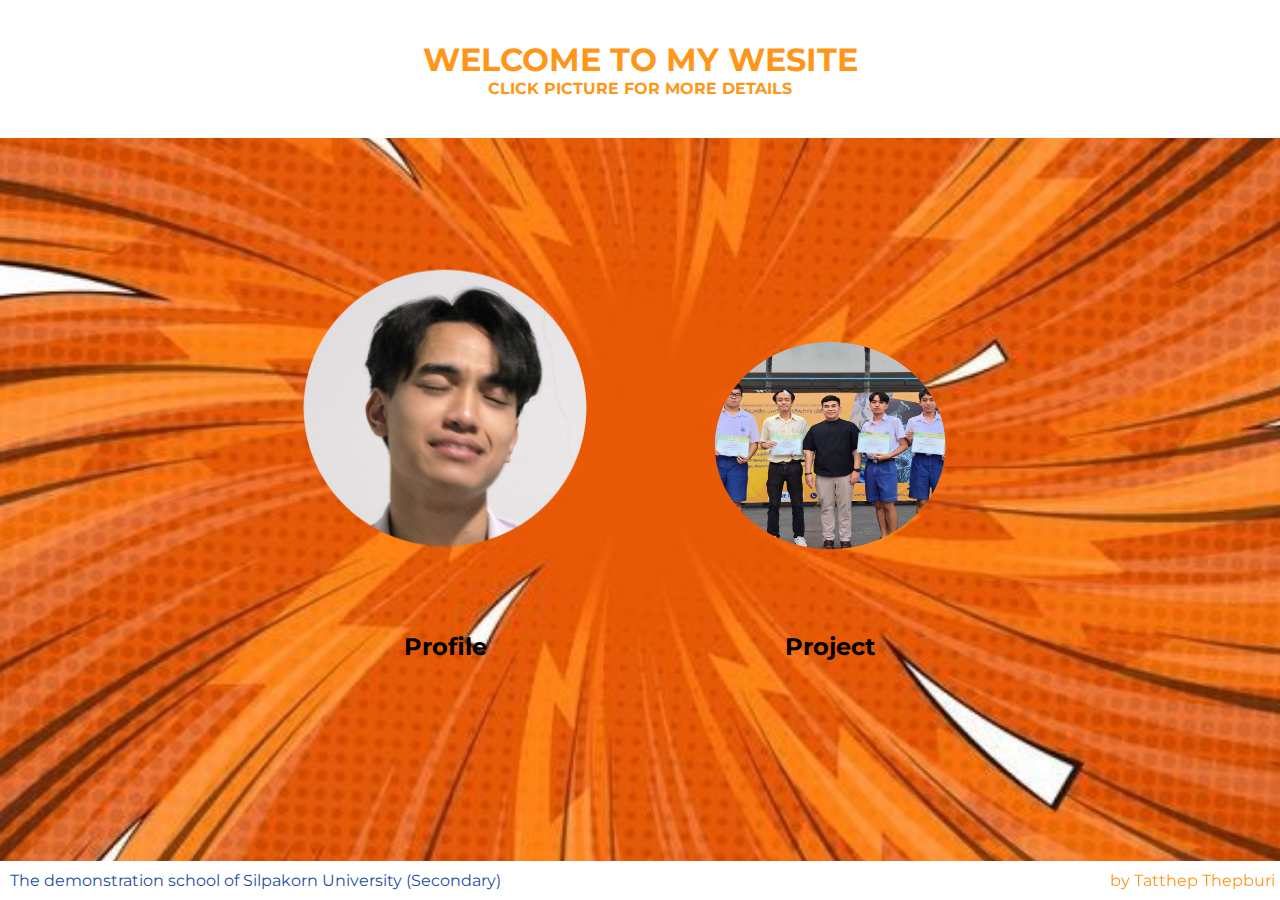
<file: index.html>
<!DOCTYPE html>
<html lang="en">
<head>
    <meta charset="UTF-8">
    <meta name="viewport" content="width=device-width, initial-scale=1.0">
    <title>Tatthep Thepburi</title>

    <link rel="stylesheet" href="style.css">
</head>
<body>
    
    <div class="header">
        <h1>Welcome to my wesite</h1>
        <h4>Click picture for more details</h4>
    </div>
    <footer class="tailer">
        <div class="MyName">by Tatthep Thepburi</div>
        <div class="MySchool">The demonstration school of Silpakorn University (Secondary)</div>

    </footer>
    <div class="Pic">
        <a href="Profile.html">
            <img src="Profile.png" alt="Profile" class="ProfilePic" width="600" height="600" >
            <h2 class="Profilelabel">
                Profile
            </h2> 
        </a>
       
        <a href="Projects.html">
            <img src="Project.png" alt="Project" class="ProjectPic" width="800" height="1500" > 
            <h2 class="Projectlabel">
                Project
            </h2>
        </a>

    
        
        

        
    </div>
</body>
</html>
</file>
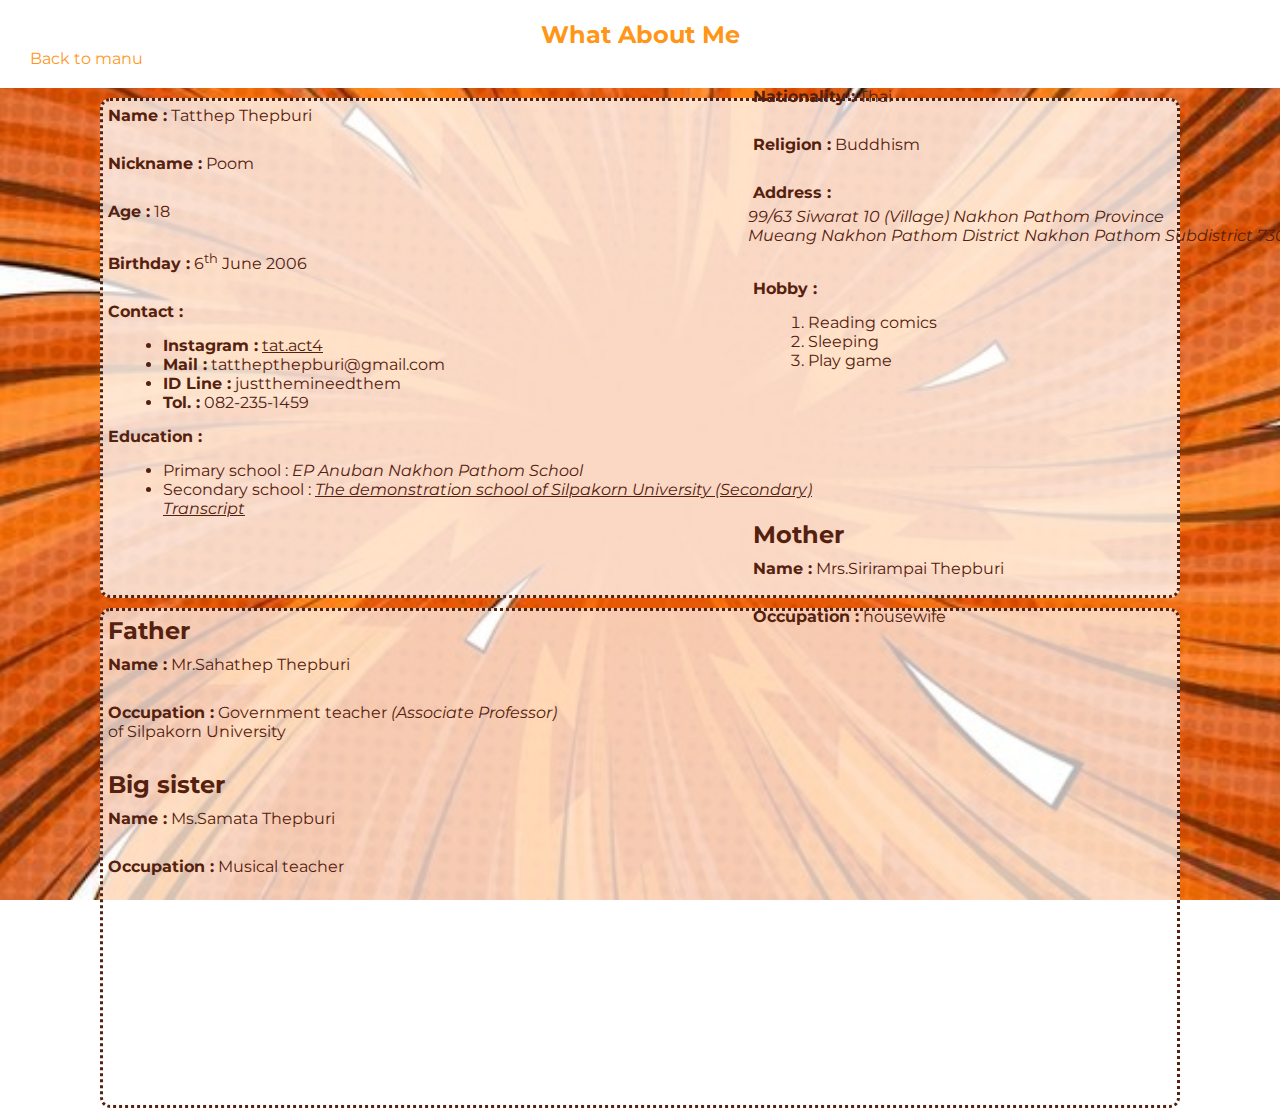
<file: Profile.html>
<!DOCTYPE html>
<html lang="en">
<head>
    <meta charset="UTF-8">
    <meta name="viewport" content="width=device-width, initial-scale=1.0">
    <title>What About Me</title>
    <link rel="stylesheet" href="style.css">
    <!-- <link rel="stylesheet" href="style-aboutme.css"> -->
</head>
<body>
    <div class="back">
        <h2>What About Me</h2>
        <a href="index.html">
            <span>Back to manu</span>
        </a>
        
    </div>

    <div class="detail">
        <div class="me">

            <p> <b>Name :</b> Tatthep Thepburi</p> <br>
            <p> <b>Nickname :</b> Poom</p> <br>
            <p> <b>Age :</b> 18</p> <br>
            <p> <b>Birthday :</b> 6<sup>th</sup> June 2006</p><br>
            <p> <b>Contact :</b> </p>
            <div class="contact1">
                <ul>
                    <li><b>Instagram :</b> <a href="https://www.instagram.com/tat.act4?igsh=YWJpaHNrbXNoM284&utm_source=qr" target="_blank">tat.act4 </a></li>
                    <li><b>Mail :</b> tatthepthepburi@gmail.com</li>
                    <li><b>ID Line :</b> justthemineedthem</li>
                    <li><b>Tol. :</b> 082-235-1459</li>
                    
                </ul>
    
            </div>
            <p><b>Education :</b></p>
            <div class="contact1">
                <ul>
                    <li>
                        Primary school :
                        <i>
                            <a >EP Anuban Nakhon Pathom School</a>
                        </i>
                    </li>
                    <li>
                        Secondary school :
                        <i>
                            <a href="http://www.satit.su.ac.th/" target="_blank">The demonstration school of Silpakorn University (Secondary)</a> <br>
                            <a href="img/Transcript.png" target="_blank" >Transcript</a>
                        </i>
                    </li>
                </ul>
            </div>

            

        </div>
        <div class="me1">
            <p> <b>Nationality :</b> Thai</p> <br>
            <p><b>Religion :</b> Buddhism</p><br>
            <p><b>Address :</b> 
                <address>
                    99/63 Siwarat 10 (Village) Nakhon Pathom Province <br>Mueang Nakhon Pathom District Nakhon Pathom Subdistrict 73000
                </address>
            </p><br>
            <p><b>Hobby :</b>
                <ol class="contact2">
                    <li>
                        Reading comics
                    </li>
                    <li>
                        Sleeping
                    </li>
                    <li>
                        Play game
                    </li>
                    
                </ol>
            </p>
        </div>
    </div>

    <div class="detail1">
        <div class="Dad">
            <h2>Father</h2>
            <p>
                <b>Name :</b> Mr.Sahathep Thepburi
            </p><br>
            <p>
                <b>Occupation :</b> 
                Government teacher <i>(Associate Professor)</i> <br>
                of Silpakorn University
            </p><br>
            
        </div>
        <div class="Sis">
            <h2>Big sister</h2>
            <p>
                <b>Name :</b> Ms.Samata Thepburi
            </p><br>
            <p>
                <b>Occupation :</b> 
                Musical teacher
            </p><br>
            
        </div>
        <div class="Mom">
            <h2>Mother</h2>
            <p>
                <b>Name :</b> Mrs.Sirirampai Thepburi
            </p><br>
            <p>
                <b>Occupation :</b> 
                housewife
            </p><br>
            
        </div>
    </div>
    
</body>
</html>
</file>
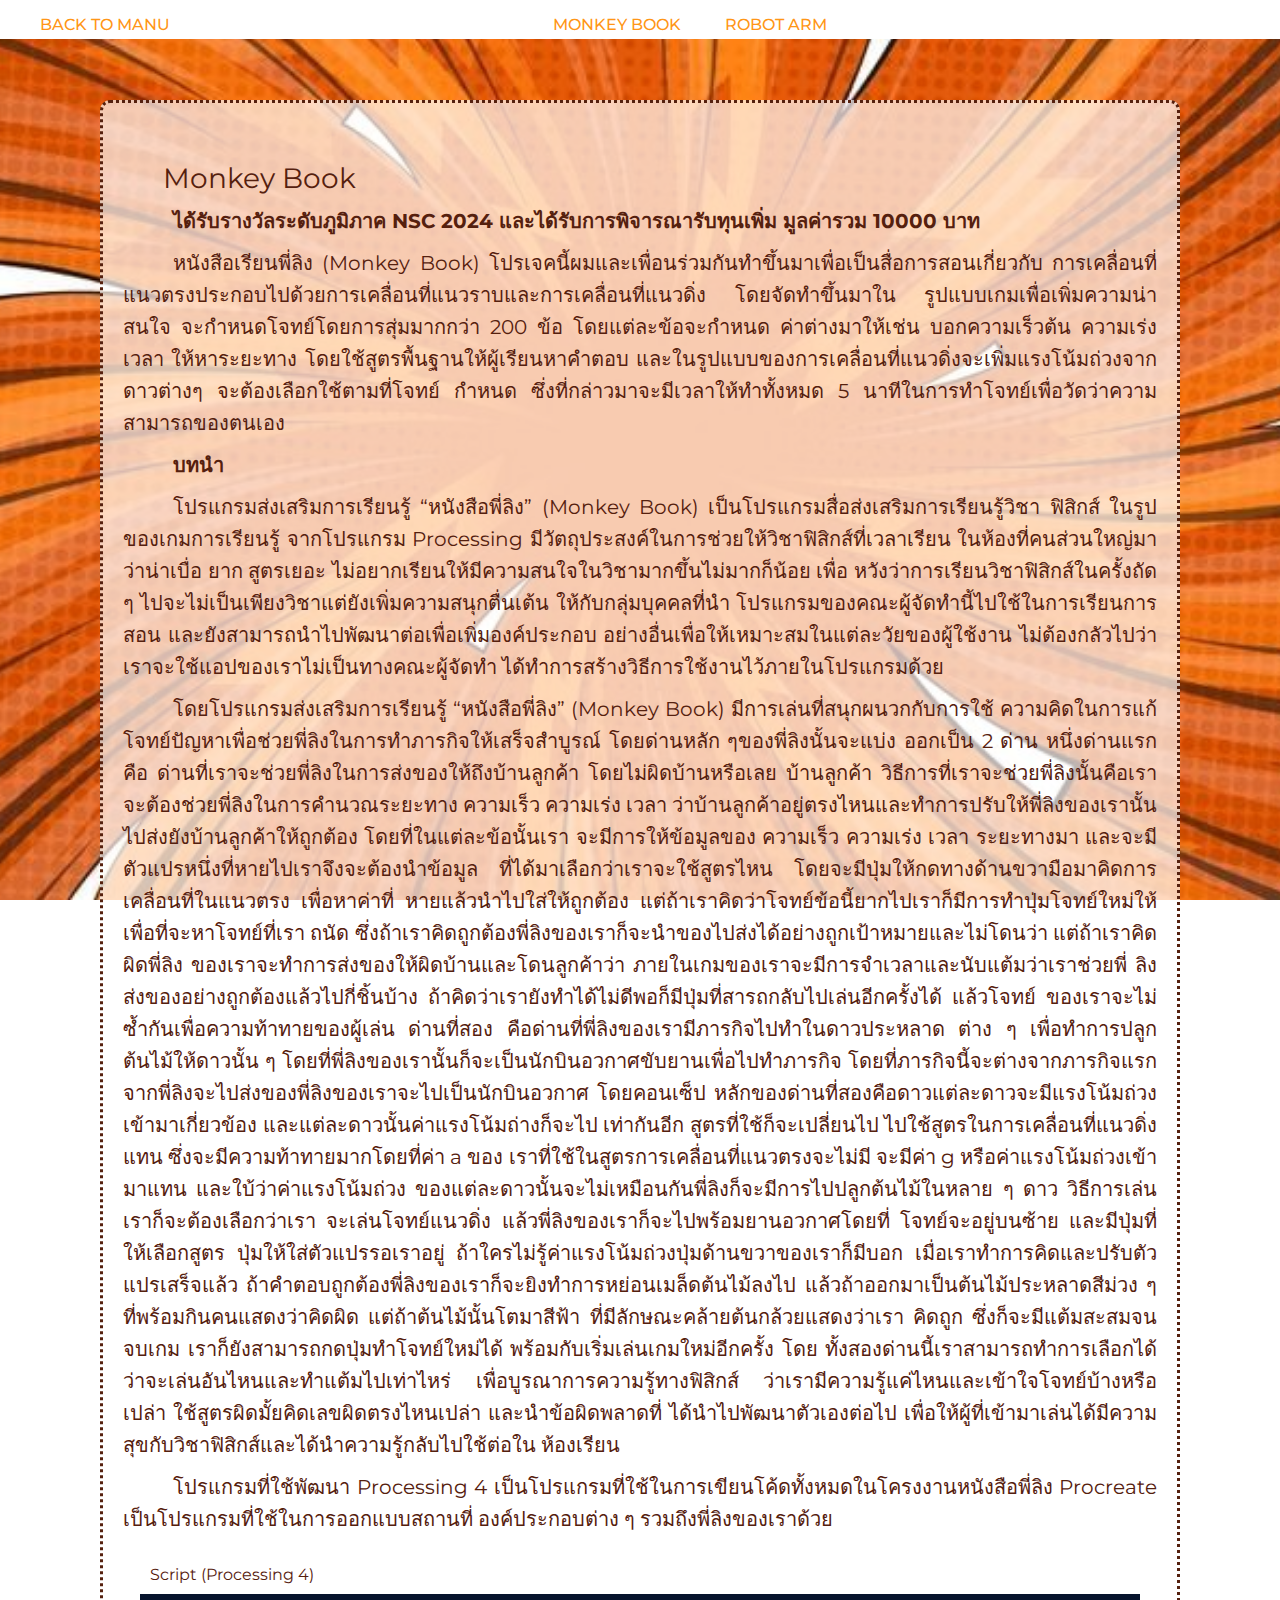
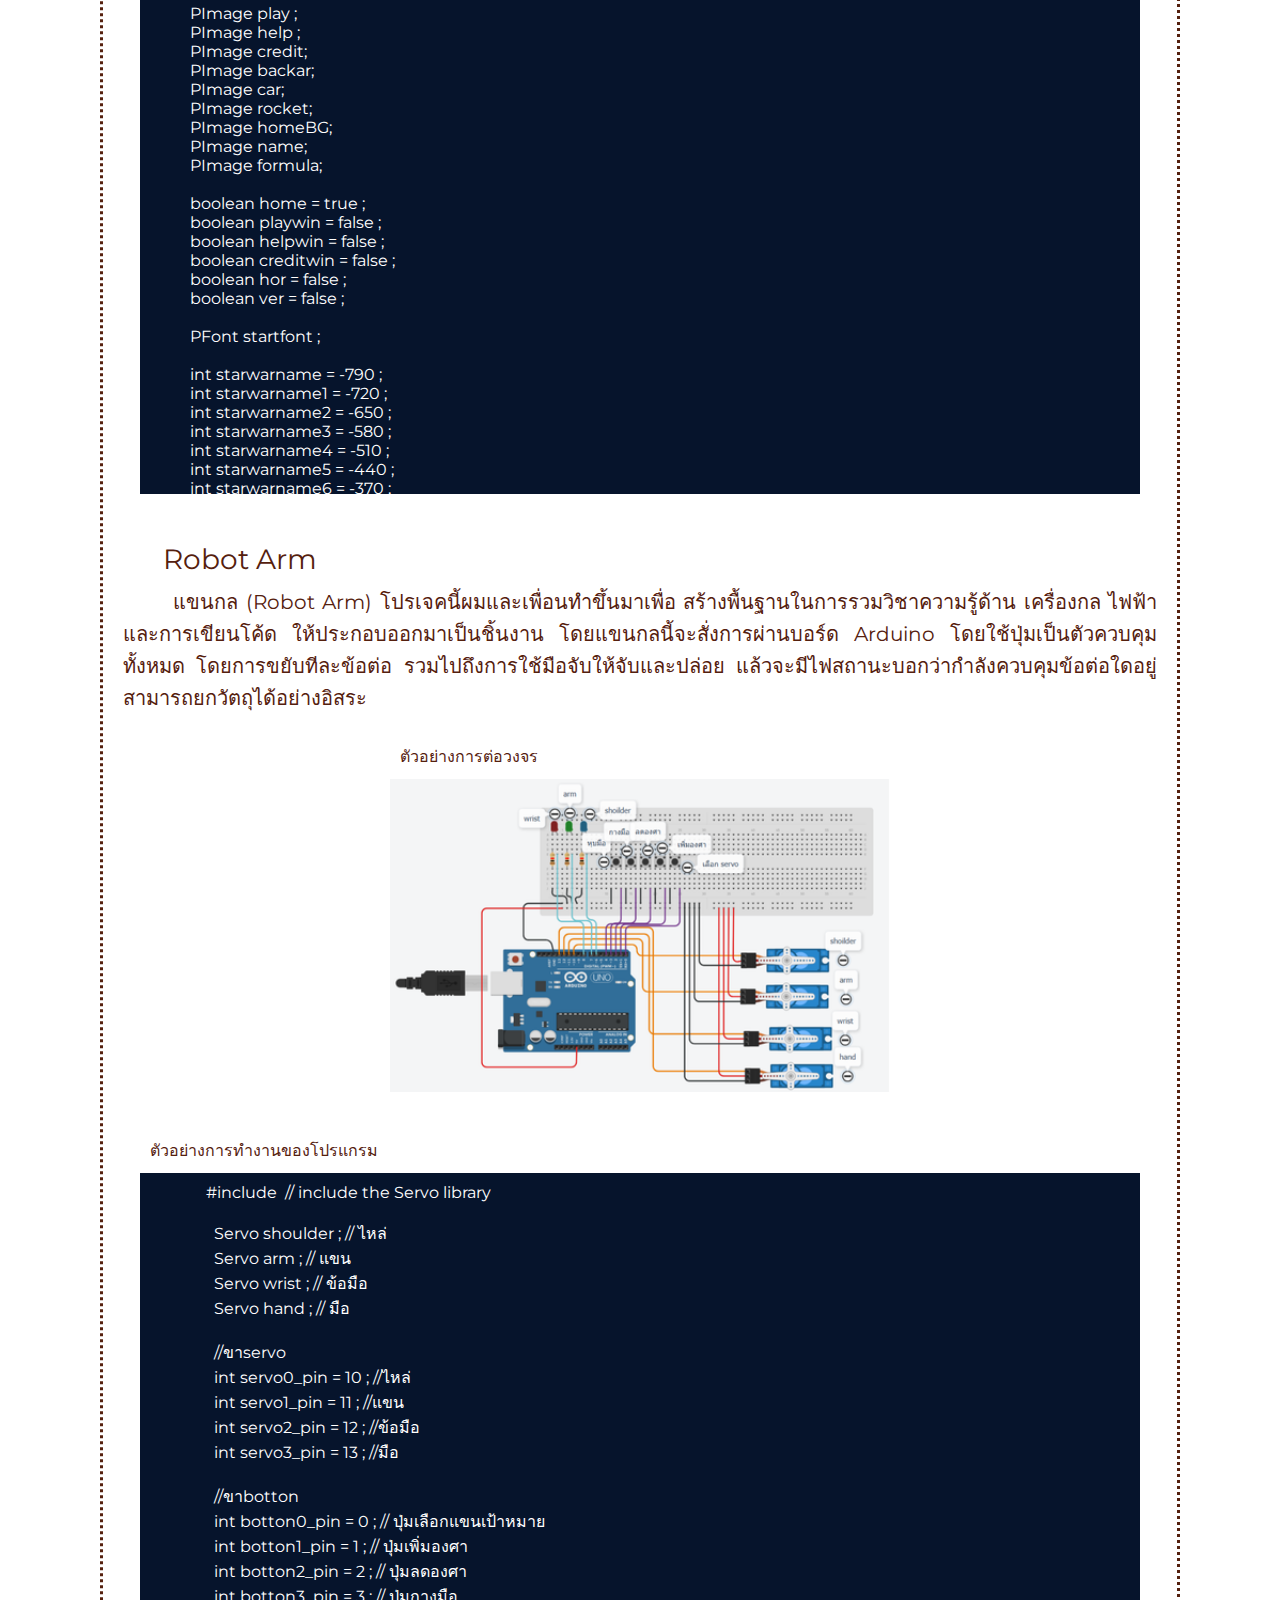
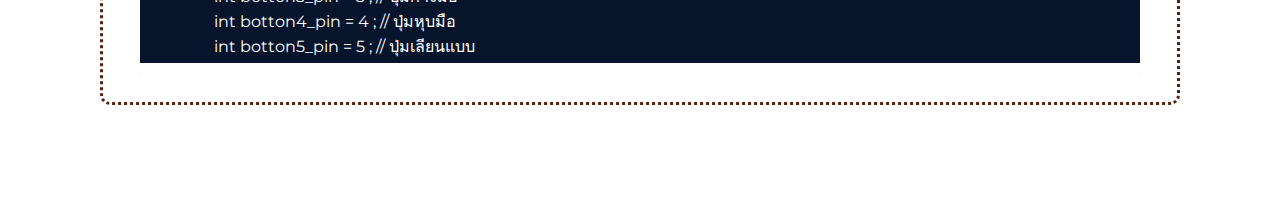
<file: Projects.html>
<!DOCTYPE html>
<html lang="en">
<head>
    <meta charset="UTF-8">
    <meta name="viewport" content="width=device-width, initial-scale=1.0">
    <title>My Active</title>
    <link rel="stylesheet" href="style.css">
</head>
<body>
  
    <div class="act">
        <div class="backpage">
            <a href="index.html">Back to manu</a>
        </div>
       
        <div class="skip">
        <a href="#Monkey Book" >Monkey Book</a>
        <a href="#Robot Arm" >Robot Arm</a>
        </div>
        
    </div>
    <div class="content">
        
        <div>
            <a id="Monkey Book"></a>
        </div><br><br>
        <p class="name">Monkey Book</p>
        <p><b>
            ได้รับรางวัลระดับภูมิภาค NSC 2024 และได้รับการพิจารณารับทุนเพิ่ม มูลค่ารวม 10000 บาท
          </b></p>
        <p class="context">
            หนังสือเรียนพี่ลิง (Monkey Book) โปรเจคนี้ผมและเพื่อนร่วมกันทำขึ้นมาเพื่อเป็นสื่อการสอนเกี่ยวกับ
            การเคลื่อนที่แนวตรงประกอบไปด้วยการเคลื่อนที่แนวราบและการเคลื่อนที่แนวดิ่ง โดยจัดทำขึ้นมาใน
           รูปแบบเกมเพื่อเพิ่มความน่าสนใจ จะกำหนดโจทย์โดยการสุ่มมากกว่า 200 ข้อ โดยแต่ละข้อจะกำหนด
           ค่าต่างมาให้เช่น บอกความเร็วต้น ความเร่ง เวลา ให้หาระยะทาง โดยใช้สูตรพื้นฐานให้ผู้เรียนหาคำตอบ 
           และในรูปแบบของการเคลื่อนที่แนวดิ่งจะเพิ่มแรงโน้มถ่วงจากดาวต่างๆ จะต้องเลือกใช้ตามที่โจทย์
           กำหนด ซึ่งที่กล่าวมาจะมีเวลาให้ทำทั้งหมด 5 นาทีในการทำโจทย์เพื่อวัดว่าความสามารถของตนเอง
        </p>
        <p >
            <b>บทนำ</b>
        </p>
        
        <p>
            โปรแกรมส่งเสริมการเรียนรู้ “หนังสือพี่ลิง” (Monkey Book) เป็นโปรแกรมสื่อส่งเสริมการเรียนรู้วิชา 
ฟิสิกส์ ในรูปของเกมการเรียนรู้ จากโปรแกรม Processing มีวัตถุประสงค์ในการช่วยให้วิชาฟิสิกส์ที่เวลาเรียน
 ในห้องที่คนส่วนใหญ่มาว่าน่าเบื่อ ยาก สูตรเยอะ ไม่อยากเรียนให้มีความสนใจในวิชามากขึ้นไม่มากก็น้อย เพื่อ
 หวังว่าการเรียนวิชาฟิสิกส์ในครั้งถัด ๆ ไปจะไม่เป็นเพียงวิชาแต่ยังเพิ่มความสนุกตื่นเต้น ให้กับกลุ่มบุคคลที่นำ
 โปรแกรมของคณะผู้จัดทำนี้ไปใช้ในการเรียนการสอน และยังสามารถนำไปพัฒนาต่อเพื่อเพิ่มองค์ประกอบ
 อย่างอื่นเพื่อให้เหมาะสมในแต่ละวัยของผู้ใช้งาน ไม่ต้องกลัวไปว่าเราจะใช้แอปของเราไม่เป็นทางคณะผู้จัดทำ
 ได้ทำการสร้างวิธีการใช้งานไว้ภายในโปรแกรมด้วย
        </p>

        <p>
            โดยโปรแกรมส่งเสริมการเรียนรู้ “หนังสือพี่ลิง” (Monkey Book) มีการเล่นที่สนุกผนวกกับการใช้
 ความคิดในการแก้โจทย์ปัญหาเพื่อช่วยพี่ลิงในการทำภารกิจให้เสร็จสำบูรณ์ โดยด่านหลัก ๆของพี่ลิงนั้นจะแบ่ง
 ออกเป็น 2 ด่าน  หนึ่งด่านแรก คือ ด่านที่เราจะช่วยพี่ลิงในการส่งของให้ถึงบ้านลูกค้า โดยไม่ผิดบ้านหรือเลย
 บ้านลูกค้า วิธีการที่เราจะช่วยพี่ลิงนั้นคือเราจะต้องช่วยพี่ลิงในการคำนวณระยะทาง ความเร็ว ความเร่ง เวลา 
ว่าบ้านลูกค้าอยู่ตรงไหนและทำการปรับให้พี่ลิงของเรานั้นไปส่งยังบ้านลูกค้าให้ถูกต้อง โดยที่ในแต่ละข้อนั้นเรา
 จะมีการให้ข้อมูลของ ความเร็ว ความเร่ง เวลา ระยะทางมา และจะมีตัวแปรหนึ่งที่หายไปเราจึงจะต้องนำข้อมูล
 ที่ได้มาเลือกว่าเราจะใช้สูตรไหน โดยจะมีปุ่มให้กดทางด้านขวามือมาคิดการเคลื่อนที่ในแนวตรง เพื่อหาค่าที่
 หายแล้วนำไปใส่ให้ถูกต้อง แต่ถ้าเราคิดว่าโจทย์ข้อนี้ยากไปเราก็มีการทำปุ่มโจทย์ใหม่ให้เพื่อที่จะหาโจทย์ที่เรา
 ถนัด ซึ่งถ้าเราคิดถูกต้องพี่ลิงของเราก็จะนำของไปส่งได้อย่างถูกเป้าหมายและไม่โดนว่า แต่ถ้าเราคิดผิดพี่ลิง
 ของเราจะทำการส่งของให้ผิดบ้านและโดนลูกค้าว่า ภายในเกมของเราจะมีการจำเวลาและนับแต้มว่าเราช่วยพี่
 ลิงส่งของอย่างถูกต้องแล้วไปกี่ชิ้นบ้าง ถ้าคิดว่าเรายังทำได้ไม่ดีพอก็มีปุ่มที่สารถกลับไปเล่นอีกครั้งได้ แล้วโจทย์
 ของเราจะไม่ซ้ำกันเพื่อความท้าทายของผู้เล่น ด่านที่สอง คือด่านที่พี่ลิงของเรามีภารกิจไปทำในดาวประหลาด
 ต่าง ๆ เพื่อทำการปลูกต้นไม้ให้ดาวนั้น ๆ โดยที่พี่ลิงของเรานั้นก็จะเป็นนักบินอวกาศขับยานเพื่อไปทำภารกิจ
 โดยที่ภารกิจนี้จะต่างจากภารกิจแรก จากพี่ลิงจะไปส่งของพี่ลิงของเราจะไปเป็นนักบินอวกาศ โดยคอนเซ็ป
 หลักของด่านที่สองคือดาวแต่ละดาวจะมีแรงโน้มถ่วงเข้ามาเกี่ยวข้อง และแต่ละดาวนั้นค่าแรงโน้มถ่างก็จะไป
 เท่ากันอีก สูตรที่ใช้ก็จะเปลี่ยนไป ไปใช้สูตรในการเคลื่อนที่แนวดิ่งแทน ซึ่งจะมีความท้าทายมากโดยที่ค่า a ของ
 เราที่ใช้ในสูตรการเคลื่อนที่แนวตรงจะไม่มี จะมีค่า g หรือค่าแรงโน้มถ่วงเข้ามาแทน และใบ้ว่าค่าแรงโน้มถ่วง
 ของแต่ละดาวนั้นจะไม่เหมือนกันพี่ลิงก็จะมีการไปปลูกต้นไม้ในหลาย ๆ ดาว วิธีการเล่น เราก็จะต้องเลือกว่าเรา
 จะเล่นโจทย์แนวดิ่ง แล้วพี่ลิงของเราก็จะไปพร้อมยานอวกาศโดยที่ โจทย์จะอยู่บนซ้าย และมีปุ่มที่ให้เลือกสูตร 
ปุ่มให้ใส่ตัวแปรรอเราอยู่ ถ้าใครไม่รู้ค่าแรงโน้มถ่วงปุ่มด้านขวาของเราก็มีบอก เมื่อเราทำการคิดและปรับตัว
 แปรเสร็จแล้ว ถ้าคำตอบถูกต้องพี่ลิงของเราก็จะยิงทำการหย่อนเมล็ดต้นไม้ลงไป แล้วถ้าออกมาเป็นต้นไม้ประหลาดสีม่วง ๆที่พร้อมกินคนแสดงว่าคิดผิด แต่ถ้าต้นไม้นั้นโตมาสีฟ้า ที่มีลักษณะคล้ายต้นกล้วยแสดงว่าเรา
 คิดถูก ซึ่งก็จะมีแต้มสะสมจนจบเกม เราก็ยังสามารถกดปุ่มทำโจทย์ใหม่ได้ พร้อมกับเริ่มเล่นเกมใหม่อีกครั้ง โดย
 ทั้งสองด่านนี้เราสามารถทำการเลือกได้ว่าจะเล่นอันไหนและทำแต้มไปเท่าไหร่ เพื่อบูรณาการความรู้ทางฟิสิกส์
 ว่าเรามีความรู้แค่ไหนและเข้าใจโจทย์บ้างหรือเปล่า ใช้สูตรผิดมั้ยคิดเลขผิดตรงไหนเปล่า และนำข้อผิดพลาดที่
 ได้นำไปพัฒนาตัวเองต่อไป เพื่อให้ผู้ที่เข้ามาเล่นได้มีความสุขกับวิชาฟิสิกส์และได้นำความรู้กลับไปใช้ต่อใน
 ห้องเรียน
        </p>

        <p>
            
โปรแกรมที่ใช้พัฒนา Processing 4 เป็นโปรแกรมที่ใช้ในการเขียนโค้ดทั้งหมดในโครงงานหนังสือพี่ลิง
Procreate เป็นโปรแกรมที่ใช้ในการออกแบบสถานที่ องค์ประกอบต่าง ๆ รวมถึงพี่ลิงของเราด้วย
        </p>
        <div class="codeti">
            Script (Processing 4)
        </div>
        <pre class="code">
PImage play ;
PImage help ;
PImage credit;
PImage backar;
PImage car;
PImage rocket;
PImage homeBG;
PImage name;
PImage formula;

boolean home = true ;
boolean playwin = false ;
boolean helpwin = false ;
boolean creditwin = false ;
boolean hor = false ;
boolean ver = false ;

PFont startfont ;

int starwarname = -790 ;
int starwarname1 = -720 ;
int starwarname2 = -650 ;
int starwarname3 = -580 ;
int starwarname4 = -510 ;
int starwarname5 = -440 ;
int starwarname6 = -370 ;
int starwarname7 = -300 ;
int starwarname8 = -230 ;
int starwarname9 = -160 ;
int starwarname10 = -90 ;
int starwarname11 = -20 ;
int starwarname12 = 50 ;

///hor
PImage infor;
//PImage car ;
PImage driver ;
PImage driverwindow ;
PImage close ;
PImage arrowdown ;
PImage arrowup ;
PImage arrowdown1 ;
PImage arrowup1 ;
PImage arrowdown2 ;
PImage arrowup2 ;
PImage correct ;
PImage uncorrect ;
PImage befordrive ;
PImage reset ;
PImage callopen ;
PImage calldis ;
PImage org ;
PImage pink ;
PImage bule ;
PImage red ;
PImage timeup ;

/*int faster = 10 ;
int slower = 10 ;*/

int roadmove0 = 1000 ;
int roadmove1 = 750 ;
int roadmove2 = 500 ;
int roadmove3 = 250 ;
int roadmove4 = 0 ;


int housemove0 = 900 ;
int housemove1 = 600 ;
int housemove2 = 300 ;
int housemove3 = 0 ;


int timer ;
int sec ;

//int u   ; // start speed
//int v   ; // last speed
int acc   ; // acceleration
int tmax  ; // time max
int smax ; // distance max

int ut  ; // start speed type
int vt   ; // last speed type
int acct   ; // acceleration type
int tmaxt  ; // time max type
int smaxt ; // distance max type

int check ; 
int checkt ; 
int checkC ; 

int score = 0 ; // start speed

int carmove = 10 ; 

float randomQ ; // random solotion
float randomQl ; // random question
float randomNum ; //random number

//int randomQ ;

PFont font ;

boolean drivermode = false ;
boolean setting = false ;
boolean go = false ;
boolean nou = false ;
boolean nov = false ;
boolean noa = false ;
boolean nog = false ;
boolean nos = false ;
boolean not = false ;
//boolean callect = true ;
//boolean fast = false ;
//boolean slow = false ;
boolean Qlock = false ;
boolean timeloop = false ;
boolean scorep = false ;
boolean callwindow = false ;

boolean motion = false ;

//correct motion
PImage bad ;
PImage good ;
PImage box ;
PImage caremty ;
PImage dance ;
PImage walk ;
PImage house ;
PImage guest ;
PImage worng ;

boolean move = true ;

int movex = 750 ;
int movey = 300 ;
int jump = 200 ;

///ver
int u ; // start speed
int v ; // last speed
int g ; // acceleration
int t ; // time max
int s ; // distance max

int uC ; // start speed
int vC ; // last speed
int gC ; // acceleration
int tC ; // time max
int sC ; // distance max

int seeddrop = -50 ;

PImage star ;

PImage ju ;
PImage ea ;
PImage moon ;
PImage pl ;
PImage juBG ;
PImage eBG ;
PImage moonBG ;
PImage plBG ;

PImage base ;
PImage base1 ;
PImage onbase ;
PImage seed ;
PImage tree ;
PImage wrong ;

boolean location = false ;
boolean fire = false ;

boolean motion1 = false ;

float randomS ;

void setup(){
size(1000,600);
play = loadImage("play.png");
help = loadImage("help.png");
credit = loadImage("credit.png");
backar = loadImage("backar.png");
homeBG = loadImage("homeBG.png");
name = loadImage("name.png");
formula = loadImage("formula.png");

///hor
infor = loadImage("infor.png");
car = loadImage("car.png");
driver = loadImage("driver.png");
driverwindow = loadImage("driverwindow.png");
close = loadImage("close.png");
arrowdown = loadImage("arrowdown.png");
arrowup = loadImage("arrowup.png");
arrowdown1 = loadImage("arrowdown1.png");
arrowup1 = loadImage("arrowup1.png");
arrowdown2 = loadImage("arrowdown2.png");
arrowup2 = loadImage("arrowup2.png");
correct = loadImage("correct.png");
uncorrect = loadImage("uncorrect.png");
befordrive = loadImage("befordrive.png");
reset = loadImage("reset.png");
callopen = loadImage("callopen.png");
calldis = loadImage("calldis.png");
red = loadImage("red.png");
org = loadImage("org.png");
pink = loadImage("pink.png");
bule = loadImage("bule.png");
timeup = loadImage("timeup.png");
bad = loadImage("bad.png");
good = loadImage("good.png");
box = loadImage("box.png");
caremty = loadImage("caremty.png");
dance = loadImage("dance.png");
walk = loadImage("walk.png");
house = loadImage("house.png");
guest = loadImage("guest.png");
worng = loadImage("worng.png");

///ver
rocket = loadImage("rocket.png");
star = loadImage("star.png");
ju = loadImage("jupiter.png");
ea = loadImage("earth.png");
moon = loadImage("moon.png");
plBG = loadImage("plBG.png");
juBG = loadImage("juBG.png");
eBG = loadImage("eBG.png");
moonBG = loadImage("moonBG.png");
pl = loadImage("pluto.png");
timeup = loadImage("timeup.png");
rocket = loadImage("rocket.png");
callopen = loadImage("callopen.png");
calldis = loadImage("calldis.png");
base = loadImage("base.png");
base1 = loadImage("base1.png");
onbase = loadImage("onbase.png");
seed = loadImage("seed.png");
tree = loadImage("tree.png");
wrong = loadImage("wrong.png");

smooth();
startfont = loadFont("CenturyGothic-BoldItalic-50.vlw");
textFont(startfont);

}

void draw(){
   textSize(50);
  fill(255);
if(home == true){  
//rect(0,0,1000,600);
image(homeBG,0,0,1000,600);
image(name,190,0,650,300);
image(play,365,200,270,110);
//rect(365,200,270,100);
image(help,400,320,200,80);
//rect(400,320,200,70);
image(credit,405,350,200,150);
//rect(405,400,200,60);
}

if(playwin == true){
  fill(#C5FACA);
  rect(0,0,1000,600);
  fill(0);
  image(backar,-10,-10,100,100);
  image(car,150,200,250,200);
  text("Horizontal",200,450);
  image(rocket,550,200,250,220);
  text("Vertical",610,450);

}

if(helpwin == true){
  fill(#FFFFAA);
  rect(0,0,1000,600);
  fill(0);
  text("- Left click to play",50,120);
  text("- Formula",600,120);
  text("- Variable",50,170);
  textSize(30);
  text("U as initial speed ",100,220);
  text("V as final speed ",100,270);
  text("T as time ",100,320);
  text("S as distance ",100,370);
  text("A as acceleration (Acceleration in Horizontal) ",100,420);
  text("G as gravity (Acceleration in Vertical)",100,470);
  image(backar,-10,-10,100,100);
  image(formula,600,150,350,300);

}
if(creditwin == true){
  fill(#FFAAAA);
  rect(0,0,1000,600);
  image(backar,-10,-10,100,100);
  if(starwarname <= 650 ){
  starwarname += 2 ; //starwarname = starwarname + 2 ; 
  }
  if(starwarname >= 650 ){
  starwarname = -300 ;
  }
  if(starwarname1 <= 650 ){
  starwarname1 += 2 ;
  }
  if(starwarname1 >= 650 ){
  starwarname1 = -300 ;
  }
  if(starwarname2 <= 650 ){
  starwarname2 += 2 ;
  }
  if(starwarname2 >= 650 ){
  starwarname2 = -300 ;
  }
  if(starwarname3 <= 650 ){
  starwarname3 += 2 ;
  }
  if(starwarname3 >= 650 ){
  starwarname3 = -300 ;
  }
  if(starwarname4 <= 650 ){
  starwarname4 += 2 ;
  }
  if(starwarname4 >= 650 ){
  starwarname4 = -300 ;
  }
  if(starwarname5 <= 650 ){
  starwarname5 += 2 ;
  }
  if(starwarname5 >= 650 ){
  starwarname5 = -300 ;
  }
  if(starwarname6 <= 650 ){
  starwarname6 += 2 ;
  }
  if(starwarname6 >= 650 ){
  starwarname6 = -300 ;
  }
  if(starwarname7 <= 650 ){
  starwarname7 += 2 ;
  }
  if(starwarname7 >= 650 ){
  starwarname7 = -300 ;
  }
  if(starwarname8 <= 650 ){
  starwarname8 += 2 ;
  }
  if(starwarname8 >= 650 ){
  starwarname8 = -300 ;
  }
  if(starwarname9 <= 650 ){
  starwarname9 += 2 ;
  }
  if(starwarname9 >= 650 ){
  starwarname9 = -300 ;
  }
  if(starwarname10 <= 650 ){
  starwarname10 += 2 ;
  }
  if(starwarname10 >= 650 ){
  starwarname10 = -300 ;
  }
  if(starwarname11 <= 650 ){
  starwarname11 += 2 ;
  }
  if(starwarname11 >= 650 ){
  starwarname11 = -300 ;
  }
  if(starwarname12 <= 650 ){
  starwarname12 += 2 ;
  }
  if(starwarname12 >= 650 ){
  starwarname12 = -300 ;
  }
  
  fill(0);
  text("-- Advisor",200,starwarname);//
  text("Akesit",200,starwarname1);
  text("Chanintarapum",500,starwarname1);
  text("-- Supervisor",200,starwarname2);//
  text("Phudit",200,starwarname3);
  text("Simthong",500,starwarname3);
  text("-- Team  Members",200,starwarname4);//
  text("Tatthep",200,starwarname5);
  text("Thepburi",500,starwarname5);
  text("Jirapas",200,starwarname6);
  text("Sudsakron",500,starwarname6);
  text("--Drawing  Department",200,starwarname7);//
  text("Thayuthi",200,starwarname8);
  text("Ngamjitd",500,starwarname8);
  text("Kimhun",200,starwarname9);
  text("Saehow",500,starwarname9);
  text("-- Translation  Department",200,starwarname10);//
  text("Nipoon",200,starwarname11);
  text("Metsut",500,starwarname11);
  text("Somchai",200,starwarname12);
  text("Jalearnsakprong",500,starwarname12);
  
}

///hor
if(hor == true){
background(#34ABB9);

//image(red,housemove6,310,150,150) ;
//image(three,housemove7,310,150,150) ;



fill(#463B37);
rect(0,500,1100,610) ;
fill(#6EAF25);
rect(0,400,1100,100) ;
fill(#FFFFE8);
rect(roadmove0,540,200,15) ;
rect(roadmove1,540,200,15) ;
rect(roadmove2,540,200,15) ;
rect(roadmove3,540,200,15) ;
rect(roadmove4,540,200,15) ;
image(pink,housemove0,240,300,300) ;
image(bule,housemove1,220,320,320) ;
image(red,housemove2,205,320,320) ;
image(org,housemove3,200,320,320) ;


//image(car,900,400,300,250) ; //10

image(car,carmove,400,300,250) ; //10

 fill(255);
textSize (50);
if(timeloop == false){
 textSize (50);
  text ("time " + 300 + " s" , 719 , 80 ) ;
}

/*if(score>-1 && score<=9){
  textSize (50);
  text ("score " + score , 719 , 130 ) ;
}
if(score>9 && score<=99){
  textSize (50);
  text ("score " + score , 691 , 130 ) ;
}
if(score>99){
  textSize (50);
  text ("score " + score , 663 , 130 ) ;
}*/
//text ("score " + score  , 519 , 130 ) ;

if( nou == false && nov == false && noa == false && nos == false && not == false ){
  image(befordrive,660,20,300,300) ;
  go = false ;
}
if(setting == true){
  image(driverwindow,20,100,730,350) ;
  //close icon
 image(close,10,220,80,80) ;
text ("U",125,220) ;
text ("V",250,220) ;
//image(correct,330,320,100,100) ;
text ("A",370,220) ;
//image(correct,450,320,100,100) ;
text ("S",480,220) ;
//image(correct,570,320,100,100) ;
text ("T",600,220) ;

if(nou == true){
  image(uncorrect,90,320,100,100) ; 
}
else if(nou == false){
  image(correct,90,320,100,100) ;
}
 
if(nov == true){
  
  image(uncorrect,210,320,100,100) ;
  
}
else if(nov == false){
  image(correct,210,320,100,100) ;
}
 
if(noa == true){
  image(uncorrect,330,320,100,100) ;
  
}
else if(noa == false){
  image(correct,330,320,100,100) ;
}
if(nos == true){
  image(uncorrect,450,320,100,100) ;  
}
else if(nos == false){
  image(correct,450,320,100,100) ;
}
if(not == true){
  image(uncorrect,570,320,100,100) ;
  
}
else if(not == false){
  image(correct,570,320,100,100) ;
}
}
if(go == false){
 
  if(Qlock == false){
  randomQ = random(0,5); // formular
  randomQl = random(0,4); // to find
  randomNum = random(0,10);
  if(randomNum>0 && randomNum<1){
    v = 20 ;
    u = 0 ;
    acc = 4 ;
    tmax = 5 ;
    smax = 50 ;
  }
   if(randomNum>1 && randomNum<2){
    v = 40 ;
    u = 20 ;
    acc = 3 ;
    tmax = 10 ;
    smax = 300 ;
  }
  if(randomNum>2 && randomNum<3){
    v = 40 ;
    u = 10 ;
    acc = 3 ;
    tmax = 10 ;
    smax = 250 ;
  }
  if(randomNum>3 && randomNum<4){
    v = 60 ;
    u = 30 ;
    acc = 2 ;
    tmax = 15 ;
    smax = 675 ;
  }
  if(randomNum>4 && randomNum<5){
    v = 30 ;
    u = 10 ;
    acc = 5 ;
    tmax = 4 ;
    smax = 80 ;
  }
  if(randomNum>5 && randomNum<6){
    v = 13 ;
    u = 5 ;
    acc = 1 ;
    tmax = 8 ;
    smax = 72 ;
  }
  if(randomNum>6 && randomNum<7){
    v = 20 ;
    u = 6 ;
    acc = 2 ;
    tmax = 7 ;
    smax = 91 ;
  }
  if(randomNum>7 && randomNum<8){
    v = 28 ;
    u = 0 ;
    acc = 2 ;
    tmax = 14 ;
    smax = 196 ;
  }
  if(randomNum>8 && randomNum<9){
    v = 60 ;
    u = 12 ;
    acc = 3 ;
    tmax = 16 ;
    smax = 576 ;
  }
  if(randomNum>9 && randomNum<10){
    v = 42 ;
    u = 22 ;
    acc = 4 ;
    tmax = 5 ;
    smax = 160 ;
  }
 }
/* text (randomNum, 519 , 100 ) ;
 text (randomQ, 519 , 150 ) ;
 text (randomQl, 519 , 200 ) ;*/
}
if(go == true){
  
  timeloop = true ;
  if(roadmove0 >= -250){
   roadmove0 = roadmove0 - 10 ;
 }
 if(roadmove1 >= -250){
   roadmove1 = roadmove1 - 10  ;
 }
 if(roadmove2 >= -250){
   roadmove2 = roadmove2 - 10 ;
 }
 if(roadmove3 >= -250){
   roadmove3 = roadmove3 - 10 ;
 }
 if(roadmove4 >= -250){
   roadmove4 = roadmove4 - 10 ;
 }
 
 if(roadmove0 <= -250){
   roadmove0 = 1000 ;
 }
 if(roadmove1 <= -250){
   roadmove1 = 1000  ;
 }
 if(roadmove2 <= -250){
   roadmove2 = 1000 ;
 }
 if(roadmove3 <= -250){
   roadmove3 = 1000 ;
 }
 if(roadmove4 <= -250){
   roadmove4 = 1000 ;
 }
 
 if(carmove < 900){
 carmove += 5 ;
 }
 if(carmove >= 900){
 motion = true ;
 }
 
 
 if(housemove0 >= -250){
   housemove0 = housemove0 - 10 ;
 }
 if(housemove1 >= -250){
   housemove1 = housemove1 - 10 ;
 }
 if(housemove2 >= -250){
   housemove2 = housemove2 - 10 ;
 }
 if(housemove3 >= -250){
   housemove3 = housemove3 - 10 ;
 }

 if(housemove0 <= -250){
   housemove0 = 1000 ;
 }
 if(housemove1 <= -250){
   housemove1 = 1000 ;
 }
 if(housemove2 <= -250){
   housemove2 = 1000 ;
 }
 if(housemove3 <= -250){
   housemove3 = 1000 ;
 }
 
if(nou == true){
  
check = v*tmax-acc*tmax*tmax/2 ;
checkt = vt*tmaxt-acct*tmaxt*tmaxt/2 ;


if(checkt > check){

scorep = false ;
}
if(checkt < check){

scorep = false ;
}
if(checkt == check){

//score ++ ;
scorep = true ;

}

 }
if(nos == true){

check = u + (acc * tmax) ;
checkt = ut + (acct * tmaxt) ;

 if(checkt > check){
scorep = false ;
}
if(checkt < check){
scorep = false ;
}
if(checkt == check){
//score ++ ;
scorep = true ;
}

}
  
if(noa == true){

check = (u+v)/2 * tmax ;
checkt = (ut+vt)/2 * tmaxt ;
 
 if(checkt > check){
scorep = false ;
}
if(checkt < check){
scorep = false ;
}
if(checkt == check){
//score ++ ;
scorep = true ;

}

 }
 
 if(not == true){

check = ((v*v)-(u*u))/(2*acc) ;
checkt = ((vt*vt)-(ut*ut))/(2*acct) ;

 if(checkt > check){
scorep = false ;
}
if(checkt < check){
scorep = false ;
}
if( checkt == check ){
//score ++ ;
scorep = true ;

}
//text (smax , 400 , 260 ) ;

 }
 
 if(nov == true){

check = u * tmax + ( acc * tmax * tmax ) / 2 ;
checkt = ut * tmaxt + ( acct * tmaxt * tmaxt ) / 2 ;

 
 if(checkt > check){
scorep = false ;
}
if(checkt < check){
scorep = false ;
}
if( checkt == check ){
//score ++ ;
scorep = true ;
}

 }
 
} // go == ture

 if (drivermode == true){
 //rect(100,100,100,100);
 image(driverwindow,20,50,730,400) ;
 //close icon
 image(close,10,220,80,80) ;
text ("+1 " , 315 , 150 ) ;
text ("+10 " , 405 , 150 ) ;
text ("+100 " , 500 , 150 ) ;
 if(nou == false){
 //u
 //String U = nf(uC,3,2);
 image(arrowup,300,160,50,50) ;
 image(arrowdown,350,160,50,50) ;
 image(arrowup1,400,160,50,50) ;
 image(arrowdown1,450,160,50,50) ;
 image(arrowup2,500,160,50,50) ;
 image(arrowdown2,550,160,50,50) ;
 text ("U " , 150 , 200 ) ;
 text ( ut , 200 , 200 ) ;

 /*text ("U " + gC , 114 , 250 ) ;
 text ("U " + gC , 114 , 300 ) ;
 text ("U " + gC , 114 , 350 ) ;
 text ("U " + gC , 114 , 400 ) ;*/
 //text ( U , 133 , 324 ) ;

 }
 if(nov == false){
 //v
 //String V = nf(vC,3,2);
 image(arrowdown,350,210,50,50) ;
 image(arrowup,300,210,50,50) ;
 image(arrowup1,400,210,50,50) ;
 image(arrowdown1,450,210,50,50) ;
 image(arrowup2,500,210,50,50) ;
 image(arrowdown2,550,210,50,50) ;
  text ("V " , 150 , 250 ) ;
  text ( vt , 200 , 250 ) ;
  //text ( V , 235 , 324 ) ;
 }
 if(noa == false){
 //a
 //String G = nf(gC,2,2);
 image(arrowdown,350,260,50,50) ;
 image(arrowup,300,260,50,50) ;
 image(arrowup1,400,260,50,50) ;
 image(arrowdown1,450,260,50,50) ;
 image(arrowup2,500,260,50,50) ;
 image(arrowdown2,550,260,50,50) ;
  text ("A " , 150 , 300 ) ;
  text ( acct , 200 , 300 ) ;
  //text ( G , 365 , 324 ) ;
//  G = int(gC);
 }
 if(nos == false){
 //s
 //String S = nf(sC,3,2);
 image(arrowdown,350,310,50,50) ;
 image(arrowup,300,310,50,50) ;
image(arrowup1,400,310,50,50) ;
 image(arrowdown1,450,310,50,50) ;
 image(arrowup2,500,310,50,50) ;
 image(arrowdown2,550,310,50,50) ;
  text ("S " , 150 , 350 ) ;
  text ( smaxt , 200 , 350 ) ;
  //text ( S , 495 , 324 ) ;
//  S = int(sC);
 }
 if(not == false){
 //t
 //String T = nf(tC,3,2);
 image(arrowdown,350,360,50,50) ;
 image(arrowup,300,360,50,50) ;
 image(arrowup1,400,360,50,50) ;
 image(arrowdown1,450,360,50,50) ;
 image(arrowup2,500,360,50,50) ;
 image(arrowdown2,550,360,50,50) ;
  text ("T ", 150 , 400 ) ;
  text ( tmaxt , 200 , 400 ) ;
  //text ( T , 625, 324 ) ;
//  T = int(tC);
 }


 }// drivermode == true
 if(callwindow == false){
 image(callopen,0,20,70,70) ;
 }
 if(callwindow == true){

rect(20,20,600,80);
//test
 textSize(20);
 fill(0);
  image(calldis,620,20,70,70) ;
Qlock = true ;

 
  //randomQ = random(0,5);
  //randomQl = random(0,4);
  
  if(randomQ>0 && randomQ<1){ // nou
   
    if(randomQl>0 && randomQl<1){ //find s
       text("A delivery company Monkey Express drives a truck to deliver bananas while ",30,40);
       text("taking "+tmax+" seconds, when driving with a rate of acceleration "+acc+" m/s^2 and a final",30,60);
       text("equivalent to "+v+" m/s. Find the distance that the delivery company will take.",30,80);
    }
    if(randomQl>1 && randomQl<2){ //find v
       text("A delivery company Monkey Express drives a truck to deliver bananas while ",30,40);
       text("taking "+tmax+" seconds, when driving with a rate of acceleration "+acc+" m/s^2 and a final",30,60);
       text("covering total distance of "+smax+" meters. Find the final speed of the delivery truck",30,80);
    }
    if(randomQl>2 && randomQl<3){ //find t
       text("A delivery company Monkey Express drives a truck to deliver bananas  ",30,40);
       text("with a rate of acceleration "+acc+" m/s^2 and a final speed equivalent to "+v+" m/s. ",30,60);
       text("Find the total time it takes to travel"+smax+" meters.",30,80);
    }
    if(randomQl>3 && randomQl<4){ //find a
       text("A delivery company Monkey Express drives a truck to deliver bananas while ",30,40);
       text("taking "+tmax+" seconds, they cover a total distance of "+smax+" meters. ",30,60);
       text("The final speed is "+v+" m/s. Find the acceleration rate of the delivery truck.",30,80);
    }
  }
   if(randomQ>1 && randomQ<2){//nos
     if(randomQl>0 && randomQl<1){ //find u
       text("A delivery company Monkey Express drives a truck to deliver bananas while ",30,40);
       text("taking "+tmax+" seconds, if they drive with an acceleration rate of "+acc+" m/s^2 and ",30,60);
       text("final speed of "+v+" m/s. Find the initial speed of the delivery truck.",30,80);
    }
    if(randomQl>1 && randomQl<2){ //find v
       text("A delivery company Monkey Express drives a truck to deliver bananas while ",30,40);
       text("taking "+tmax+" seconds, if they drive with an acceleration rate of "+acc+" m/s^2 and ",30,60);
       text("initial speed of "+u+" m/s. Find the final speed of the delivery truck.",30,80);
    }
    if(randomQl>2 && randomQl<3){ //find t
       text("A delivery company Monkey Express drives a truck to deliver bananas with ",30,40);
       text("with an acceleration rate of "+acc+" m/s^2, initial speed of "+u+" m/s, and final speed",30,60);
       text("of "+v+" m/s. Find the time it takes to travel.",30,80);
    }
    if(randomQl>3 && randomQl<4){ //find a
       text("A delivery company Monkey Express drives a truck to deliver bananas while ",30,40);
       text("taking "+tmax+" seconds, it has an initial speed of "+u+" m/s  and final speed of "+v+" m/s.",30,60);
       text("Find the acceleration rate of the delivery truck.",30,80);
    }
    
  }
  if(randomQ>2 && randomQ<3){//nov
    if(randomQl>0 && randomQl<1){ //find u
       text("A delivery company Monkey Express drives a truck to deliver bananas while ",30,40);
       text("taking "+tmax+" seconds, to travel "+smax+" meters, if the truck travels with an acceleration",30,60);
       text("rate of "+acc+" m/s^2. Find the initial speed of the delivery truck.",30,80);
    }
    if(randomQl>1 && randomQl<2){ //find s
       text("A delivery company Monkey Express drives a truck to deliver bananas while ",30,40);
       text("taking "+tmax+" seconds, it has an initial speed of "+u+" m/s. If the truck travel",30,60);
       text("with an acceleration rate of "+acc+" m/s^2. Find the distance the truck can travel.",30,80);
    }
    if(randomQl>2 && randomQl<3){ //find t
       text("A delivery company Monkey Express drives a truck to deliver bananas whit ",30,40);
       text("an initial speed of "+u+" m/s, when the truck travel with an acceleration rate ",30,60);
       text("of "+acc+" m/s^2.Find the time it takes to travel "+smax+" meters.",30,80);
    }
    if(randomQl>3 && randomQl<4){ //find a
       text("A delivery company Monkey Express drives a truck to deliver bananas while ",30,40);
       text("taking "+tmax+" seconds, it has an initial speed of "+u+" m/s and can travel "+smax+" meters.",30,60);
       text("Find the acceleration rate of the delivery truck.",30,80);
    }
    
  }
  if(randomQ>3 && randomQ<4){ //not
    if(randomQl>0 && randomQl<1){ //find u
       text("A delivery company Monkey Express drives a truck to deliver bananas with",30,40);
       text(smax+" meters, if it travels with an acceleration of "+acc+" m/s^2 while having a final",30,60);
       text("speed of "+v+" m/s. Find the initial speed of the delivery truck.",30,80);
    }
    if(randomQl>1 && randomQl<2){ //find s
       text("A delivery company Monkey Express drives a truck to deliver bananas with",30,40);
       text("an initial speed of "+u+" m/s and having a final speed of "+v+" m/s, If the truck",30,60);
       text("has an acceleration rate of "+acc+" m/s^2. Find the distance the truck can travel.",30,80);
    }
    if(randomQl>2 && randomQl<3){ //find v
       text("A delivery company Monkey Express drives a truck to deliver bananas with",30,40);
       text(smax+" meters, if it travels with an acceleration of "+acc+" m/s^2 while having a initial ",30,60);
       text("speed of "+u+" m/s. Find the final speed of the delivery truck.",30,80);
    }
    if(randomQl>3 && randomQl<4){ //find a
       text("A delivery company Monkey Express drives a truck to deliver bananas with",30,40);
       text(smax+" meters,it has an initial speed of "+u+" m/s and a final speed of "+v+" m/s.",30,60);
       text("Find the acceleration rate of the delivery truck.",30,80);
    }
    
  }
  if(randomQ>4 && randomQ<5){//noa
    if(randomQl>0 && randomQl<1){ //find u
       text("A delivery company Monkey Express drives a truck to deliver bananas with",30,40);
       text(smax+" meters, while taking "+tmax+" seconds and having a final speed of "+v+" m/s. Find",30,60);
       text("the initial speed of the delivery truck.",30,80);
    }
    if(randomQl>1 && randomQl<2){ //find s
       text("A delivery company Monkey Express drives a truck to deliver bananas with",30,40);
       text("an initial speed of "+u+" m/s and final speed of "+v+" m/s while taking ",30,60);
       text(tmax+" seconds. Find the distance the delivery truck can travel.",30,80);
    }
    if(randomQl>2 && randomQl<3){ //find v
       text("A delivery company Monkey Express drives a truck to deliver bananas with",30,40);
       text(smax+" meters, meters and taking "+tmax+" seconds, if it has an initial speed of "+u+" m/s.",30,60);
       text("Find the final speed of the delivery truck.",30,80);
    }
    if(randomQl>3 && randomQl<4){ //find t
       text("A delivery company Monkey Express drives a truck to deliver bananas with",30,40);
       text(smax+" meters, with an initial speed of "+u+" m/s and final speed of "+v+" m/s. Find the time ",30,60);
       text("the truck takes to travel.",30,80);
    }
  }


 }//callwindow == true
 
 if(motion == true){
 if(scorep == true){
 //text("ture",500,400);
 
fill(#463B37);
rect(0,400,1100,610) ;
fill(#6EAF25);
rect(0,200,1100,200) ;
image(house,300,-50,500,550);
image(guest,300,200,180,250);
if(move == true){
image(walk,movex,movey,180,250);
}
image(caremty,600,300,600,450);
//image(walk,450,200,180,250);
 if(move == true){
 if(movex > 450 ){
 movex -= 2 ;
 }
 
 if(movex <= 450 ){
 movex = 450 ;
 }

if(movey > 200 ){
 movey -= 1 ;
 }

 if(movey <= 200 ){
 movey = 200 ;
 }
 }
  
 if(movey <= 200 && movex <= 450 ){
   move = false ;
   image(dance,450,jump,180,250);
   if(jump > 150){
   jump -= 3 ;
   }
   if(jump <= 150){
   jump = 200 ;
   }
   image(box,360,180,200,300);
   image(good,360,100,200,300);

 }
 }//ture
  if(scorep == false){
 //text("false",500,400);

fill(#463B37);
rect(0,400,1100,610) ;
fill(#6EAF25);
rect(0,200,1100,200) ;
image(house,300,-50,500,550);
image(guest,300,200,180,250);
if(move == true){
image(walk,movex,movey,180,250);
}
image(caremty,600,300,600,450);
//image(walk,450,200,180,250);
 if(move == true){
 if(movex > 450 ){
 movex -= 2 ;
 }
 
 if(movex <= 450 ){
 movex = 450 ;
 }

if(movey > 200 ){
 movey -= 1 ;
 }

 if(movey <= 200 ){
 movey = 200 ;
 }
 }
  
 if(movey <= 200 && movex <= 450 ){
   move = false ;
   image(worng,450,200,180,250);
   
   //image(box,360,180,200,300);
   image(bad,360,100,200,300);

 }
 }//false
 } // motion
 if(motion == false){
   movex = 750 ;
  movey = 300 ;
  jump = 200 ;
 }
   image(infor,900,150,100,100) ;
  image(driver,900,250,100,100) ;
  image(reset,900,350,100,100) ;
  
  if(timeloop == true){
     fill(255);

sec = sec + 1 ;
timer = 300-sec/50 ;
/*textSize (50);
text ("time " + timer + " s" , 575 , 80 ) ;*/
if(timer>-1 && timer<=9){
  textSize (50);
  text ("time " + timer + " s" , 775 , 80 ) ;
}
if(timer>9 && timer<=99){
  textSize (50);
  text ("time " + timer + " s" , 747 , 80 ) ;
}
if(timer>99){
  textSize (50);
  text ("time " + timer + " s" , 719 , 80 ) ;
}
if(timer <= 0){
image(timeup,320,000,450,400) ;
timer = 0 ;
}

}
image(backar,-10,100,100,100);
}//hor
///ver
if(ver == true){
background(0);

fill(#FFFFFF);
//image(sim,50,200,200,200) ;
//image(err,50,200,250,300) ;

if(gC == 25){
image(juBG,0,0,1000,600) ;
}
if(gC == 10){
image(eBG,0,0,1000,600) ;
}
if(gC == 2){
image(moonBG,0,0,1000,600) ;
}
if(gC == 1){
image(plBG,0,0,1000,600) ;
}
if(motion1 == false){
image(rocket,350,100,250,220) ;
}

if(timeloop == false){
 textSize (50);
  text ("time " + 300 + " s" , 719 , 80 ) ;
}

if( nou == false && nov == false && nog == false && nos == false && not == false ){
  image(befordrive,660,20,300,300) ;
  fire = false;
}

if(setting == true){
  image(driverwindow,20,200,730,350) ;
  //close icon
 image(close,10,220,80,80) ;
 


text ("U",125,320) ;
text ("V",250,320) ;
text ("G",370,320) ;
text ("S",480,320) ;
text ("T",600,320) ;
if(nou == true){
  image(uncorrect,90,420,100,100) ;
}
else if(nou == false){
  image(correct,90,420,100,100) ;
}
if(nov == true){
  image(uncorrect,210,420,100,100) ;
}
else if(nov == false){
  image(correct,210,420,100,100) ;
}

if(nos == true){
  image(uncorrect,450,420,100,100) ;  
}
else if(nos == false){
  image(correct,450,420,100,100) ;
}
if(not == true){
  image(uncorrect,570,420,100,100) ;
}
else if(not == false){
  image(correct,570,420,100,100) ;
}


}

if(fire == false){
 
  if(Qlock == false){
  randomS = random(0,4);
  randomQ = random(0,4);
  randomQl = random(0,3);
  randomNum = random(0,5);
  
  if(randomS>0 && randomS<1 ){
    g=25;
    if(randomNum>0 && randomNum<1){
    u = 10 ;
    t = 16 ;
    v = 410 ;
    s = 3360 ;
    }
    if(randomNum>1 && randomNum<2){
    u = 28 ;
    t = 12 ;
    v = 328 ;
    s = 2136 ;
    }
    if(randomNum>2 && randomNum<3){
    u = 30 ;
    t = 20 ;
    v = 530 ;
    s = 5600 ;
    }
    if(randomNum>3 && randomNum<4){
    u = 74 ;
    t = 8 ;
    v = 274 ;
    s = 1392 ;
    }
    if(randomNum>4 && randomNum<5){
    u = 80 ;
    t = 8 ;
    v = 280 ;
    s = 1440 ;
    }
  }
  if(randomS>1 && randomS<2 ){
    g=10;
    if(randomNum>0 && randomNum<1){
    u = 0 ;
    t = 10 ;
    v = 100 ;
    s = 500 ;
    }
    if(randomNum>1 && randomNum<2){
    u = 60 ;
    t = 5 ;
    v = 110 ;
    s = 425 ;
    }
    if(randomNum>2 && randomNum<3){
    u = 25 ;
    t = 8 ;
    v = 105 ;
    s = 520 ;
    }
    if(randomNum>3 && randomNum<4){
    u = 30 ;
    t = 6 ;
    v = 90 ;
    s = 360 ;
    }
    if(randomNum>4 && randomNum<5){
    u = 75 ;
    t = 4 ;
    v = 115 ;
    s = 380 ;
    }
  }
  if(randomS>2 && randomS<3 ){
    g=2;
    if(randomNum>0 && randomNum<1){
    u = 0 ;
    t = 12 ;
    v = 24 ;
    s = 144 ;
    }
    if(randomNum>1 && randomNum<2){
    u = 15 ;
    t = 25 ;
    v = 65 ;
    s = 1000 ;
    }
    if(randomNum>2 && randomNum<3){
    u = 35 ;
    t = 10 ;
    v = 55 ;
    s = 450 ;
    }
    if(randomNum>3 && randomNum<4){
    u = 60 ;
    t = 20 ;
    v = 100 ;
    s = 1600 ;
    }
    if(randomNum>4 && randomNum<5){
    u = 70 ;
    t = 8 ;
    v = 86 ;
    s = 624 ;
    }
  }
  if(randomS>3 && randomS<4 ){
    g=1;
    if(randomNum>0 && randomNum<1){
    u = 0 ;
    t = 12 ;
    v = 24 ;
    s = 144 ;
    }
    if(randomNum>1 && randomNum<2){
    u = 20 ;
    t = 24 ;
    v = 44 ;
    s = 768 ;
    }
    if(randomNum>2 && randomNum<3){
    u = 32 ;
    t = 18 ;
    v = 50 ;
    s = 738 ;
    }
    if(randomNum>3 && randomNum<4){
    u = 60 ;
    t = 10 ;
    v = 70 ;
    s = 650 ;
    }
    if(randomNum>4 && randomNum<5){
    u = 45 ;
    t = 14 ;
    v = 59 ;
    s = 728 ;
    }
  }
  
  }
}

if(fire == true){
  
  timeloop = true ;
 
 
if(nou == true){
  
check = v*t-g*t*t/2 ;
checkC = vC*tC-gC*tC*tC/2 ;


if(checkC > check){

scorep = false ;
}
if(checkC < check){

scorep = false ;
}
if(checkC == check){

//score ++ ;
scorep = true ;

}

 }
if(nos == true){

check = u + (g * t) ;
checkC = uC + (gC * tC) ;

 if(checkC > check){
scorep = false ;
}
if(checkC < check){
scorep = false ;
}
if(checkC == check){
//score ++ ;
scorep = true ;
}

}
  
 
 if(not == true){

check = ((v*v)-(u*u))/(2*g) ;
checkC = ((vC*vC)-(uC*uC))/(2*gC) ;

 if(checkC > check){
scorep = false ;
}
if(checkC < check){
scorep = false ;
}
if( checkC == check ){
//score ++ ;
scorep = true ;

}
//text (smax , 400 , 260 ) ;

 }
 
 if(nov == true){

check = u * t + ( g * t * t ) / 2 ;
checkC = uC * tC + ( gC * tC * tC ) / 2 ;

 
 if(checkC > check){
scorep = false ;
}
if(checkC < check){
scorep = false ;
}
if( checkC == check ){
//score ++ ;
scorep = true ;
}

 }
 
 motion1 = true ;
 
} //fire

 if (drivermode == true){
 //rect(100,100,100,100);
 image(driverwindow,20,150,730,400) ;
 //close icon
 image(close,10,220,80,80) ;
 text ("+1 " , 315 , 250 ) ;
text ("+10 " , 405 , 250 ) ;
text ("+100 " , 500 , 250 ) ;
 
 //textSize(35);


 if(nou == false){
 //u
 
 image(arrowup,300,260,50,50) ;
 image(arrowdown,350,260,50,50) ;
 image(arrowup1,400,260,50,50) ;
 image(arrowdown1,450,260,50,50) ;
 image(arrowup2,500,260,50,50) ;
 image(arrowdown2,550,260,50,50) ;
 text ("U " + uC , 150 , 300 ) ;

 /*text ("U " + gC , 114 , 250 ) ;
 text ("U " + gC , 114 , 300 ) ;
 text ("U " + gC , 114 , 350 ) ;
 text ("U " + gC , 114 , 400 ) ;*/
 //text ( U , 133 , 324 ) ;

 }
 if(nov == false){
 //v
 
 image(arrowdown,350,310,50,50) ;
 image(arrowup,300,310,50,50) ;
 image(arrowup1,400,310,50,50) ;
 image(arrowdown1,450,310,50,50) ;
 image(arrowup2,500,310,50,50) ;
 image(arrowdown2,550,310,50,50) ;
  text ("V " + vC , 150 , 350 ) ;
  //text ( V , 235 , 324 ) ;
 }
 if(nog == false){
 //a
 
 /*image(arrowdown,350,260,50,50) ;
 image(arrowup,300,260,50,50) ;
 image(arrowup1,400,260,50,50) ;
 image(arrowdown1,450,260,50,50) ;
 image(arrowup2,500,260,50,50) ;
 image(arrowdown2,550,260,50,50) ;*/
  text ("G " + gC , 150 , 400 ) ;
  //text ( G , 365 , 324 ) ;
//  G = int(gC);
 }
 if(nos == false){
 //s
 image(arrowdown,350,410,50,50) ;
 image(arrowup,300,410,50,50) ;
image(arrowup1,400,410,50,50) ;
 image(arrowdown1,450,410,50,50) ;
 image(arrowup2,500,410,50,50) ;
 image(arrowdown2,550,410,50,50) ;
  text ("S " + sC , 150 , 450 ) ;
  //text ( S , 495 , 324 ) ;
//  S = int(sC);
 }
 if(not == false){
 //t

 image(arrowdown,350,460,50,50) ;
 image(arrowup,300,460,50,50) ;
 image(arrowup1,400,460,50,50) ;
 image(arrowdown1,450,460,50,50) ;
 image(arrowup2,500,460,50,50) ;
 image(arrowdown2,550,460,50,50) ;
  text ("T " + tC , 150 , 500 ) ;
  //text ( T , 625, 324 ) ;
//  T = int(tC);
 }
 
 

 
 }
 
 if(location == true){
 //rect(100,100,100,100);
 image(driverwindow,20,200,730,350) ;
 //close icon
 image(close,10,220,80,80) ;
 textSize(30);
 image(ju,120,250,180,200) ;
 text ("Jupiter " , 170 , 480 ) ;
 image(ea,340,300,100,120) ;
 text ("Earth " , 355 , 480 ) ;
 image(moon,475,330,60,80) ;
 text ("Moom " , 465 , 480 ) ;
 image(pl,600,350,40,50) ;
 text ("Pluto " , 590 , 480 ) ;
 }
 if(location == false){
 textSize(50);
 }
 
  if(callwindow == false){
 image(callopen,0,20,70,70) ;
 fill(#FFFFFF);
 }
 if(callwindow == true){

rect(20,20,620,100);
//test
 textSize(20);
 fill(0);
  image(calldis,620,20,70,70) ;
  Qlock = true ;
  if(randomS >0 && randomS<1  ){//jupiter
  if(randomQ>0 && randomQ<1){ // nou
   
    if(randomQl>0 && randomQl<1){ //find s
  text("A delivery company MonkeyExpress is travelling to Jupiter via a spaceship to  ",30,40);
  text("plant a magical banana tree. When arrived at the destination with a plant pot   ",30,60);
  text("then releasing the magical banana seed with a duration of " +t+ " seconds and final",30,80);
  text("speed of " +v+" m/s. How far is the spaceship from the plant pot?  ",30,100);
       }
      if(randomQl>1 && randomQl<2){ //find v
  text("A delivery company MonkeyExpress is travelling to Jupiter via a spaceship to   ",30,40);
  text("plant a magical banana tree. When arrived at the destination with a plant pot  ",30,60);
  text("then releasing the magical banana seed from "+s+" metre high with a duration of " +t,30,80);
  text("seconds. What is the final speed of the magical banana seed?",30,100);
       
      }
      if(randomQl>2 && randomQl<3){ //find t
  text("A delivery company MonkeyExpress is travelling to Jupiter via a spaceship to ",30,40);
  text("plant a magical banana tree. When arrived at the destination with a plant pot ",30,60);
  text("then releasing the magical banana seed from "+s+" metre high with a final speed of ",30,80);
  text(v+" m/s. How long does the magical banana seed takes to reach the plant pot?",30,100);
       
      }
      
  }
  if(randomQ>1 && randomQ<2){ // nos
   
    if(randomQl>0 && randomQl<1){ //find s
  text("A delivery company MonkeyExpress is travelling to Jupiter via a spaceship to  ",30,40);
  text("plant a magical banana tree. When arrived at the destination with a plant pot ",30,60);
  text("then releasing the magical banana seed with a duration of "+t+" seconds and final ",30,80);
  text("speed of "+v+" m/s. What is the initial speed of the magical banana seed?",30,100);
       }
      if(randomQl>1 && randomQl<2){ //find v
  text("A delivery company MonkeyExpress is travelling to Jupiter via a spaceship to   ",30,40);
  text("plant a magical banana tree. When arrived at the destination with a plant pot  ",30,60);
  text("then releasing the magical banana seed with a duration of "+t+" seconds and initial ",30,80);
  text("speed of "+u+" m/s. What is the final speed of the magical banana seed?",30,100);
       
      }
      if(randomQl>2 && randomQl<3){ //find t
  text("A delivery company MonkeyExpress is travelling to Jupiter via a spaceship to ",30,40);
  text("plant a magical banana tree. When arrived at the destination with a plant pot ",30,60);
  text("then releasing the magical banana seed with an initial speed of "+u+" m/s and final ",30,80);
  text("speed of "+v+" m/s. How long does the magical banana seed takes to reach the ",30,100);
  text("plant pot?",30,120);
       
      }
      
  } 
  if(randomQ>2 && randomQ<3){ // nov
   
    if(randomQl>0 && randomQl<1){ //find s
  text("A delivery company MonkeyExpress is travelling to Jupiter via a spaceship to  ",30,40);
  text("plant a magical banana tree. When arrived at the destination with a plant pot ",30,60);
  text("then releasing the magical banana seed with a duration of "+t+" seconds and initial ",30,80);
  text("speed of "+u+" m/s. How far is the spaceship from the plant pot?",30,100);
       }
      if(randomQl>1 && randomQl<2){ //find u
  text("A delivery company MonkeyExpress is travelling to Jupiter via a spaceship to   ",30,40);
  text("plant a magical banana tree. When arrived at the destination with a plant pot  ",30,60);
  text("then releasing the magical banana seed from "+s+" meter high with a duration of "+t,30,80);
  text("seconds. What is the initial speed of the magical banana seed?",30,100);
       
      }
      if(randomQl>2 && randomQl<3){ //find t
  text("A delivery company MonkeyExpress is travelling to Jupiter via a spaceship to ",30,40);
  text("plant a magical banana tree. When arrived at the destination with a plant pot ",30,60);
  text("then releasing the magical banana seed from "+s+" meter high with an initial speed ",30,80);
  text("of "+u+" m/s. How long does the magical banana seed takes to reach the plant pot?",30,100);
       
      }
      
  }
  if(randomQ>3 && randomQ<4){ // not
   
    if(randomQl>0 && randomQl<1){ //find s
  text("A delivery company MonkeyExpress is travelling to Jupiter via a spaceship to  ",30,40);
  text("plant a magical banana tree. When arrived at the destination with a plant pot ",30,60);
  text("then releasing the magical banana seed with an initial speed of "+u+" m/s and final ",30,80);
  text("speed of "+v+" m/s. How far is the spaceship from the plant pot?",30,100);
       }
      if(randomQl>1 && randomQl<2){ //find u
  text("A delivery company MonkeyExpress is travelling to Jupiter via a spaceship to   ",30,40);
  text("plant a magical banana tree. When arrived at the destination with a plant pot  ",30,60);
  text("then releasing the magical banana seed from "+s+" meter high with a final speed of ",30,80);
  text(v+" m/s. What is the initial speed of the magical banana seed?",30,100);
       
      }
      if(randomQl>2 && randomQl<3){ //find v
  text("A delivery company MonkeyExpress is travelling to Jupiter via a spaceship to ",30,40);
  text("plant a magical banana tree. When arrived at the destination with a plant pot ",30,60);
  text("then releasing the magical banana seed from "+s+" meter high with a initial speed of ",30,80);
  text(u+" m/s. What is the final speed of the magical banana seed?",30,100);
       
      }
      
  }
  }//jupiter
  if(randomS >1 && randomS<2  ){//earth
  if(randomQ>0 && randomQ<1){ // nou
   
    if(randomQl>0 && randomQl<1){ //find s
  text("A delivery company MonkeyExpress is travelling to Earth via a spaceship to  ",30,40);
  text("plant a magical banana tree. When arrived at the destination with a plant pot   ",30,60);
  text("then releasing the magical banana seed with a duration of " +t+ " seconds and final",30,80);
  text("speed of " +v+" m/s. How far is the spaceship from the plant pot?  ",30,100);
       }
      if(randomQl>1 && randomQl<2){ //find v
  text("A delivery company MonkeyExpress is travelling to Earth via a spaceship to   ",30,40);
  text("plant a magical banana tree. When arrived at the destination with a plant pot  ",30,60);
  text("then releasing the magical banana seed from "+s+" metre high with a duration of " +t,30,80);
  text("seconds. What is the final speed of the magical banana seed?",30,100);
       
      }
      if(randomQl>2 && randomQl<3){ //find t
  text("A delivery company MonkeyExpress is travelling to Earth via a spaceship to ",30,40);
  text("plant a magical banana tree. When arrived at the destination with a plant pot ",30,60);
  text("then releasing the magical banana seed from "+s+" metre high with a final speed of ",30,80);
  text(v+" m/s. How long does the magical banana seed takes to reach the plant pot?",30,100);
       
      }
      
  }
  if(randomQ>1 && randomQ<2){ // nos
   
    if(randomQl>0 && randomQl<1){ //find s
  text("A delivery company MonkeyExpress is travelling to Earth via a spaceship to  ",30,40);
  text("plant a magical banana tree. When arrived at the destination with a plant pot ",30,60);
  text("then releasing the magical banana seed with a duration of "+t+" seconds and final ",30,80);
  text("speed of "+v+" m/s. What is the initial speed of the magical banana seed?",30,100);
       }
      if(randomQl>1 && randomQl<2){ //find v
  text("A delivery company MonkeyExpress is travelling to Earth via a spaceship to   ",30,40);
  text("plant a magical banana tree. When arrived at the destination with a plant pot  ",30,60);
  text("then releasing the magical banana seed with a duration of "+t+" seconds and initial ",30,80);
  text("speed of"+u+" m/s. What is the final speed of the magical banana seed?",30,100);
       
      }
      if(randomQl>2 && randomQl<3){ //find t
  text("A delivery company MonkeyExpress is travelling to Earth via a spaceship to ",30,40);
  text("plant a magical banana tree. When arrived at the destination with a plant pot ",30,60);
  text("then releasing the magical banana seed with an initial speed of "+u+" m/s and final ",30,80);
  text("speed of "+v+" m/s. How long does the magical banana seed takes to reach the ",30,100);
  text("plant pot?",30,120);
       
      }
      
  } 
  if(randomQ>2 && randomQ<3){ // nov
   
    if(randomQl>0 && randomQl<1){ //find s
  text("A delivery company MonkeyExpress is travelling to Earth via a spaceship to  ",30,40);
  text("plant a magical banana tree. When arrived at the destination with a plant pot ",30,60);
  text("then releasing the magical banana seed with a duration of "+t+" seconds and initial ",30,80);
  text("speed of "+u+" m/s. How far is the spaceship from the plant pot?",30,100);
       }
      if(randomQl>1 && randomQl<2){ //find u
  text("A delivery company MonkeyExpress is travelling to Earth via a spaceship to   ",30,40);
  text("plant a magical banana tree. When arrived at the destination with a plant pot  ",30,60);
  text("then releasing the magical banana seed from "+s+" meter high with a duration of "+t,30,80);
  text("seconds. What is the initial speed of the magical banana seed?",30,100);
       
      }
      if(randomQl>2 && randomQl<3){ //find t
  text("A delivery company MonkeyExpress is travelling to Earth via a spaceship to ",30,40);
  text("plant a magical banana tree. When arrived at the destination with a plant pot ",30,60);
  text("then releasing the magical banana seed from "+s+" meter high with an initial speed ",30,80);
  text("of "+u+" m/s. How long does the magical banana seed takes to reach the plant pot?",30,100);
       
      }
      
  }
  if(randomQ>3 && randomQ<4){ // not
   
    if(randomQl>0 && randomQl<1){ //find s
  text("A delivery company MonkeyExpress is travelling to Earth via a spaceship to  ",30,40);
  text("plant a magical banana tree. When arrived at the destination with a plant pot ",30,60);
  text("then releasing the magical banana seed with an initial speed of "+u+" m/s and final ",30,80);
  text("speed of "+v+" m/s. How far is the spaceship from the plant pot?",30,100);
       }
      if(randomQl>1 && randomQl<2){ //find u
  text("A delivery company MonkeyExpress is travelling to Earth via a spaceship to   ",30,40);
  text("plant a magical banana tree. When arrived at the destination with a plant pot  ",30,60);
  text("then releasing the magical banana seed from "+s+" meter high with a final speed of ",30,80);
  text(v+" m/s. What is the initial speed of the magical banana seed?",30,100);
       
      }
      if(randomQl>2 && randomQl<3){ //find v
  text("A delivery company MonkeyExpress is travelling to Earth via a spaceship to ",30,40);
  text("plant a magical banana tree. When arrived at the destination with a plant pot ",30,60);
  text("then releasing the magical banana seed from "+s+" meter high with a initial speed of ",30,80);
  text(u+" m/s. What is the final speed of the magical banana seed?",30,100);
       
      }
      
  }
  }//earth  
  if(randomS >2 && randomS<3  ){//Moon
  if(randomQ>0 && randomQ<1){ // nou
   
    if(randomQl>0 && randomQl<1){ //find s
  text("A delivery company MonkeyExpress is travelling to Moon via a spaceship to  ",30,40);
  text("plant a magical banana tree. When arrived at the destination with a plant pot   ",30,60);
  text("then releasing the magical banana seed with a duration of " +t+ " seconds and final",30,80);
  text("speed of " +v+" m/s. How far is the spaceship from the plant pot?  ",30,100);
       }
      if(randomQl>1 && randomQl<2){ //find v
  text("A delivery company MonkeyExpress is travelling to Moon via a spaceship to   ",30,40);
  text("plant a magical banana tree. When arrived at the destination with a plant pot  ",30,60);
  text("then releasing the magical banana seed from "+s+" metre high with a duration of " +t,30,80);
  text("seconds. What is the final speed of the magical banana seed?",30,100);
       
      }
      if(randomQl>2 && randomQl<3){ //find t
  text("A delivery company MonkeyExpress is travelling to Moon via a spaceship to ",30,40);
  text("plant a magical banana tree. When arrived at the destination with a plant pot ",30,60);
  text("then releasing the magical banana seed from "+s+" metre high with a final speed of ",30,80);
  text(v+" m/s. How long does the magical banana seed takes to reach the plant pot?",30,100);
       
      }
      
  }
  if(randomQ>1 && randomQ<2){ // nos
   
    if(randomQl>0 && randomQl<1){ //find s
  text("A delivery company MonkeyExpress is travelling to Moon via a spaceship to  ",30,40);
  text("plant a magical banana tree. When arrived at the destination with a plant pot ",30,60);
  text("then releasing the magical banana seed with a duration of "+t+" seconds and final ",30,80);
  text("speed of "+v+" m/s. What is the initial speed of the magical banana seed?",30,100);
       }
      if(randomQl>1 && randomQl<2){ //find v
  text("A delivery company MonkeyExpress is travelling to Moon via a spaceship to   ",30,40);
  text("plant a magical banana tree. When arrived at the destination with a plant pot  ",30,60);
  text("then releasing the magical banana seed with a duration of "+t+" seconds and initial ",30,80);
  text("speed of"+u+" m/s. What is the final speed of the magical banana seed?",30,100);
       
      }
      if(randomQl>2 && randomQl<3){ //find t
  text("A delivery company MonkeyExpress is travelling to Moon via a spaceship to ",30,40);
  text("plant a magical banana tree. When arrived at the destination with a plant pot ",30,60);
  text("then releasing the magical banana seed with an initial speed of "+u+" m/s and final ",30,80);
  text("speed of "+v+" m/s. How long does the magical banana seed takes to reach the ",30,100);
  text("plant pot?",30,120);
       
      }
      
  } 
  if(randomQ>2 && randomQ<3){ // nov
   
    if(randomQl>0 && randomQl<1){ //find s
  text("A delivery company MonkeyExpress is travelling to Moon via a spaceship to  ",30,40);
  text("plant a magical banana tree. When arrived at the destination with a plant pot ",30,60);
  text("then releasing the magical banana seed with a duration of "+t+" seconds and initial ",30,80);
  text("speed of "+u+" m/s. How far is the spaceship from the plant pot?",30,100);
       }
      if(randomQl>1 && randomQl<2){ //find u
  text("A delivery company MonkeyExpress is travelling to Moon via a spaceship to   ",30,40);
  text("plant a magical banana tree. When arrived at the destination with a plant pot  ",30,60);
  text("then releasing the magical banana seed from "+s+" meter high with a duration of "+t,30,80);
  text("seconds. What is the initial speed of the magical banana seed?",30,100);
       
      }
      if(randomQl>2 && randomQl<3){ //find t
  text("A delivery company MonkeyExpress is travelling to Moon via a spaceship to ",30,40);
  text("plant a magical banana tree. When arrived at the destination with a plant pot ",30,60);
  text("then releasing the magical banana seed from "+s+" meter high with an initial speed ",30,80);
  text("of "+u+" m/s. How long does the magical banana seed takes to reach the plant pot?",30,100);
       
      }
      
  }
  if(randomQ>3 && randomQ<4){ // not
   
    if(randomQl>0 && randomQl<1){ //find s
  text("A delivery company MonkeyExpress is travelling to Moon via a spaceship to  ",30,40);
  text("plant a magical banana tree. When arrived at the destination with a plant pot ",30,60);
  text("then releasing the magical banana seed with an initial speed of "+u+" m/s and final ",30,80);
  text("speed of "+v+" m/s. How far is the spaceship from the plant pot?",30,100);
       }
      if(randomQl>1 && randomQl<2){ //find u
  text("A delivery company MonkeyExpress is travelling to Moon via a spaceship to   ",30,40);
  text("plant a magical banana tree. When arrived at the destination with a plant pot  ",30,60);
  text("then releasing the magical banana seed from "+s+" meter high with a final speed of ",30,80);
  text(v+" m/s. What is the initial speed of the magical banana seed?",30,100);
       
      }
      if(randomQl>2 && randomQl<3){ //find v
  text("A delivery company MonkeyExpress is travelling to Moon via a spaceship to ",30,40);
  text("plant a magical banana tree. When arrived at the destination with a plant pot ",30,60);
  text("then releasing the magical banana seed from "+s+" meter high with a initial speed of ",30,80);
  text(u+" m/s. What is the final speed of the magical banana seed?",30,100);
       
      }
      
  }
  }//Moon
  if(randomS >3 && randomS<4  ){//Pluto
  if(randomQ>0 && randomQ<1){ // nou
   
    if(randomQl>0 && randomQl<1){ //find s
  text("A delivery company MonkeyExpress is travelling to Pluto via a spaceship to  ",30,40);
  text("plant a magical banana tree. When arrived at the destination with a plant pot   ",30,60);
  text("then releasing the magical banana seed with a duration of " +t+ " seconds and final",30,80);
  text("speed of " +v+" m/s. How far is the spaceship from the plant pot?  ",30,100);
       }
      if(randomQl>1 && randomQl<2){ //find v
  text("A delivery company MonkeyExpress is travelling to Pluto via a spaceship to   ",30,40);
  text("plant a magical banana tree. When arrived at the destination with a plant pot  ",30,60);
  text("then releasing the magical banana seed from "+s+" metre high with a duration of " +t,30,80);
  text("seconds. What is the final speed of the magical banana seed?",30,100);
       
      }
      if(randomQl>2 && randomQl<3){ //find t
  text("A delivery company MonkeyExpress is travelling to Pluto via a spaceship to ",30,40);
  text("plant a magical banana tree. When arrived at the destination with a plant pot ",30,60);
  text("then releasing the magical banana seed from "+s+" metre high with a final speed of ",30,80);
  text(v+" m/s. How long does the magical banana seed takes to reach the plant pot?",30,100);
       
      }
      
  }
  if(randomQ>1 && randomQ<2){ // nos
   
    if(randomQl>0 && randomQl<1){ //find s
  text("A delivery company MonkeyExpress is travelling to Pluto via a spaceship to  ",30,40);
  text("plant a magical banana tree. When arrived at the destination with a plant pot ",30,60);
  text("then releasing the magical banana seed with a duration of "+t+" seconds and final ",30,80);
  text("speed of "+v+" m/s. What is the initial speed of the magical banana seed?",30,100);
       }
      if(randomQl>1 && randomQl<2){ //find v
  text("A delivery company MonkeyExpress is travelling to Pluto via a spaceship to   ",30,40);
  text("plant a magical banana tree. When arrived at the destination with a plant pot  ",30,60);
  text("then releasing the magical banana seed with a duration of "+t+" seconds and initial ",30,80);
  text("speed of"+u+" m/s. What is the final speed of the magical banana seed?",30,100);
       
      }
      if(randomQl>2 && randomQl<3){ //find t
  text("A delivery company MonkeyExpress is travelling to Pluto via a spaceship to ",30,40);
  text("plant a magical banana tree. When arrived at the destination with a plant pot ",30,60);
  text("then releasing the magical banana seed with an initial speed of "+u+" m/s and final ",30,80);
  text("speed of "+v+" m/s. How long does the magical banana seed takes to reach the ",30,100);
  text("plant pot?",30,120);
       
      }
      
  } 
  if(randomQ>2 && randomQ<3){ // nov
   
    if(randomQl>0 && randomQl<1){ //find s
  text("A delivery company MonkeyExpress is travelling to Pluto via a spaceship to  ",30,40);
  text("plant a magical banana tree. When arrived at the destination with a plant pot ",30,60);
  text("then releasing the magical banana seed with a duration of "+t+" seconds and initial ",30,80);
  text("speed of "+u+" m/s. How far is the spaceship from the plant pot?",30,100);
       }
      if(randomQl>1 && randomQl<2){ //find u
  text("A delivery company MonkeyExpress is travelling to Pluto via a spaceship to   ",30,40);
  text("plant a magical banana tree. When arrived at the destination with a plant pot  ",30,60);
  text("then releasing the magical banana seed from "+s+" meter high with a duration of "+t,30,80);
  text("seconds. What is the initial speed of the magical banana seed?",30,100);
       
      }
      if(randomQl>2 && randomQl<3){ //find t
  text("A delivery company MonkeyExpress is travelling to Pluto via a spaceship to ",30,40);
  text("plant a magical banana tree. When arrived at the destination with a plant pot ",30,60);
  text("then releasing the magical banana seed from "+s+" meter high with an initial speed ",30,80);
  text("of "+u+" m/s. How long does the magical banana seed takes to reach the plant pot?",30,100);
       
      }
      
  }
  if(randomQ>3 && randomQ<4){ // not
   
    if(randomQl>0 && randomQl<1){ //find s
  text("A delivery company MonkeyExpress is travelling to Pluto via a spaceship to  ",30,40);
  text("plant a magical banana tree. When arrived at the destination with a plant pot ",30,60);
  text("then releasing the magical banana seed with an initial speed of "+u+" m/s and final ",30,80);
  text("speed of "+v+" m/s. How far is the spaceship from the plant pot?",30,100);
       }
      if(randomQl>1 && randomQl<2){ //find u
  text("A delivery company MonkeyExpress is travelling to Pluto via a spaceship to   ",30,40);
  text("plant a magical banana tree. When arrived at the destination with a plant pot  ",30,60);
  text("then releasing the magical banana seed from "+s+" meter high with a final speed of ",30,80);
  text(v+" m/s. What is the initial speed of the magical banana seed?",30,100);
       
      }
      if(randomQl>2 && randomQl<3){ //find v
  text("A delivery company MonkeyExpress is travelling to Pluto via a spaceship to ",30,40);
  text("plant a magical banana tree. When arrived at the destination with a plant pot ",30,60);
  text("then releasing the magical banana seed from "+s+" meter high with a initial speed of ",30,80);
  text(u+" m/s. What is the final speed of the magical banana seed?",30,100);
       
      }
      
  }
  }//Pluto  
 }//callwindow == true

  if(motion1 == true){
    if(gC == 25){
image(juBG,0,0,1000,600) ;
}
if(gC == 10){
image(eBG,0,0,1000,600) ;
}
if(gC == 2){
image(moonBG,0,0,1000,600) ;
}
if(gC == 1){
image(plBG,0,0,1000,600) ;
}
 if(scorep == true){

image(onbase,360,200,300,300);

if(seeddrop <= 300){
image(seed,425,seeddrop,170,240) ;
}
seeddrop += 5 ;
image(rocket,350,-200,450,420) ;

if(seeddrop >= 300 && seeddrop <= 500 ){
image(base,360,200,300,300);

}
if(seeddrop >= 500 && seeddrop <= 600){
image(base1,360,200,300,300);

}
if(seeddrop >= 600){
image(tree,360,200,300,300);

}
 

 }//ture
  if(scorep == false){
 image(onbase,360,200,300,300);

if(seeddrop <= 300){
image(seed,425,seeddrop,170,240) ;
}
seeddrop += 5 ;
image(rocket,350,-200,450,420) ;

if(seeddrop >= 300 && seeddrop <= 500 ){
image(base,360,200,300,300);

}
if(seeddrop >= 500 && seeddrop <= 600){
image(base1,360,200,300,300);

}
if(seeddrop >= 600){
image(wrong,360,200,300,300);

}
 }//false
 } // motion
 
 image(infor,900,150,100,100) ;
  image(driver,900,250,100,100) ;
  image(reset,900,450,100,100) ;
  image(star,900,350,100,100) ;
  
  if(timeloop == true){
    fill(#FFFFFF);
sec = sec + 1 ;
timer = 300-sec/50 ;
/*textSize (50);
text ("time " + timer + " s" , 575 , 80 ) ;*/
if(timer>-1 && timer<=9){
  textSize (50);
  text ("time " + timer + " s" , 775 , 80 ) ;
}
if(timer>9 && timer<=99){
  textSize (50);
  text ("time " + timer + " s" , 747 , 80 ) ;
}
if(timer>99){
  textSize (50);
  text ("time " + timer + " s" , 719 , 80 ) ;
}
if(timer <= 0){
image(timeup,320,000,450,400) ;
timer = 0 ;
}

}
image(backar,-10,100,100,100);
}//ver
} //draw

void mouseClicked(){
  
  if(home == true){
if(mouseX>365 && mouseY>200 && mouseX<635 && mouseY<300 )
{
  //text("play",10,10);
  playwin = true ;
  helpwin = false ;
  creditwin = false ;
  home = false ;
}
if(mouseX>400 && mouseY>320 && mouseX<600 && mouseY<390 )
{
 // text("help",10,10);
  helpwin = true ;
  creditwin = false ;
  playwin = false ;
  home = false ;
}
if(mouseX>405 && mouseY>400 && mouseX<605 && mouseY<460 )
{
  //text("credit",10,10);
   creditwin = true ;
   helpwin = false ;
   playwin = false ;
   home = false ;
}
  }
if(mouseX>0 && mouseY>0 && mouseX<90 && mouseY<90 )
{
  //text("credit",10,10);
  playwin = false ;
   creditwin = false ;
   helpwin = false ;
   home = true ;
}
if(playwin == true){
if(mouseX>150 && mouseY>200 && mouseX<400 && mouseY<400 )
{
  hor = true ;
  ver = false ;
  playwin = false ;
  
}

if(mouseX>550 && mouseY>200 && mouseX<800 && mouseY<420 )
{
  ver = true ;
  hor = false ;
  playwin = false ;
}
}

///hor
if(hor == true){
if(drivermode == true ){
if(nou == false) {
if(mouseX>300 && mouseY>160 && mouseX<350 && mouseY<210 )
{
 ut++ ;

}
if(mouseX>350 && mouseY>160 && mouseX<400 && mouseY<210)
{
 ut-- ;

}

if(mouseX>400 && mouseY>160 && mouseX<450 && mouseY<210 )
{
 ut += 10 ;

}
if(mouseX>450 && mouseY>160 && mouseX<500 && mouseY<210)
{
 ut -= 10 ;

}

if(mouseX>500 && mouseY>160 && mouseX<550 && mouseY<210 )
{
 ut += 100 ;

}
if(mouseX>550 && mouseY>160 && mouseX<600 && mouseY<210)
{
 ut -= 100 ;

}

  }
    if(nov == false) {
   if(mouseX>300 && mouseY>210 && mouseX<350 && mouseY<260 )
{
 vt++ ;

}
if(mouseX>350 && mouseY>210 && mouseX<400 && mouseY<260 )
{
 vt-- ;

}

if(mouseX>400 && mouseY>210 && mouseX<450 && mouseY<260 )
{
 vt += 10 ;

}
if(mouseX>450 && mouseY>210 && mouseX<500 && mouseY<260 )
{
 vt -= 10 ;

}

if(mouseX>500 && mouseY>210 && mouseX<550 && mouseY<260 )
{
 vt += 100 ;

}
if(mouseX>550 && mouseY>210 && mouseX<600 && mouseY<260 )
{
 vt -= 100 ;

}
    }
  if(noa == false) {
if(mouseX>300 && mouseY>260 && mouseX<350 && mouseY<310 )
{
 acct++ ;

}
if(mouseX>350 && mouseY>260 && mouseX<400 && mouseY<310)
{
 acct-- ;
 if(acct<=0){
   acct=0 ;
   
 }
}

if(mouseX>400 && mouseY>260 && mouseX<450 && mouseY<310 )
{
 acct += 10 ;

}
if(mouseX>450 && mouseY>260 && mouseX<500 && mouseY<310)
{
 acct -= 10 ;
 if(acct<=0){
   acct=0 ;
   
 }
}

if(mouseX>500 && mouseY>260 && mouseX<550 && mouseY<310 )
{
 acct += 100 ;

}
if(mouseX>550 && mouseY>260 && mouseX<600 && mouseY<310)
{
 acct -= 100 ;
 if(acct<=0){
   acct=0 ;
   
 }
}

  }
  if(nos == false) {
if(mouseX>300 && mouseY>310 && mouseX<350 && mouseY<360)
{
 smaxt++ ;

}
if(mouseX>350 && mouseY>310 && mouseX<400 && mouseY<360 )
{
 smaxt-- ;

}

if(mouseX>400 && mouseY>310 && mouseX<450 && mouseY<360)
{
 smaxt += 10 ;

}
if(mouseX>450 && mouseY>310 && mouseX<500 && mouseY<360 )
{
  smaxt -= 10 ;

}

if(mouseX>500 && mouseY>310 && mouseX<550 && mouseY<360)
{
 smaxt += 100 ;

}
if(mouseX>550 && mouseY>310 && mouseX<600 && mouseY<360 )
{
  smaxt -= 100 ;

}
  }
  
    if(not == false) {
if(mouseX>300 && mouseY>360 && mouseX<350 && mouseY<410)
{
 tmaxt++ ;

}
if(mouseX>350 && mouseY>360 && mouseX<400 && mouseY<410)
{
 tmaxt-- ;
 
}

if(mouseX>400 && mouseY>360 && mouseX<450 && mouseY<410)
{
 tmaxt += 10 ;

}
if(mouseX>450 && mouseY>360 && mouseX<500 && mouseY<410)
{
 tmaxt -= 10 ;
 
}

if(mouseX>500 && mouseY>360 && mouseX<550 && mouseY<410)
{
 tmaxt += 100 ;

}
if(mouseX>550 && mouseY>360 && mouseX<600 && mouseY<410)
{
 tmaxt -= 100 ;
 
}
    }
    
  }
 
  if(mouseX>10 && mouseY>400 && mouseX<310 && mouseY<650 )
{
  go = true ;
  //motion = true ;
}
  
if(mouseX>900 && mouseY>150 && mouseX<1000 && mouseY<250 )
{
  setting = true ;
  drivermode = false ;
}
 if(mouseX>10 && mouseY>220 && mouseX<90 && mouseY<300 )
{
 setting = false ;
 drivermode = false ;
}
if(mouseX>900 && mouseY>250 && mouseX<1000 && mouseY<350 )
{
 drivermode = true ;
 setting = false ;
}
if(setting == true){
 if(mouseX>90 && mouseY>320 && mouseX<190 && mouseY<420 )
{
 nou = true ;
 nov = false ;
 noa = false ;
 nos = false ;
 not = false ;

}
if(mouseX>210 && mouseY>320 && mouseX<310 && mouseY<420 )
{
 nov = true ;
 nou = false ;
 noa = false ;
 nos = false ;
 not = false ;

}
if(mouseX>330 && mouseY>320 && mouseX<430 && mouseY<420 )
{
 noa = true ;
 nou = false ;
 nov = false ;
 nos = false ;
 not = false ;

}
if(mouseX>450 && mouseY>320 && mouseX<550 && mouseY<420 )
{
 nos = true ;
 nou = false ;
 nov = false ;
 noa = false ;
 not = false ;

}
if(mouseX>570 && mouseY>320 && mouseX<670 && mouseY<420 )
{
 not = true ;
 nou = false ;
 nov = false ;
 noa = false ;
 nos = false ;

}
}

if(mouseX>900 && mouseY>350 && mouseX<1000 && mouseY<450 )
{
  go = false ;
 roadmove0 = 1000 ;
 roadmove1 = 750 ;
 roadmove2 = 500 ;
 roadmove3 = 250 ;
 roadmove4 = 0 ;
 housemove0 = 900 ;
 housemove1 = 600 ;
 housemove2 = 300 ;
 housemove3 = 0 ;
  Qlock = false ;
  scorep = false ;
  motion = false ;
  movex = 750 ;
  movey = 300 ;
  jump = 200 ;
  move = true ;
  carmove = 10 ;
  if(timer <= 0){
  timer = 0 ;
  sec = 0 ;
  timeloop = false ;
  }
   

}
/*if(mouseX>0 && mouseY>20 && mouseX<70 && mouseY<90 )
{
 calllist = true ;

}
 if(calllist == true){
 if(mouseX>0 && mouseY>20 && mouseX<70 && mouseY<90 )
{
 calllist = false ;

}
 }*/
  if(mouseX>0 && mouseY>20 && mouseX<70 && mouseY<90){
    callwindow = true ;
  } 
  if(mouseX>620 && mouseY>20 && mouseX<690 && mouseY<90){
    callwindow = false ;
  }
  
  if(mouseX>-10 && mouseY>100 && mouseX<90 && mouseY<200){
    hor = false ;
    
    go = false ;

 roadmove0 = 1000 ;
 roadmove1 = 750 ;
 roadmove2 = 500 ;
 roadmove3 = 250 ;
 roadmove4 = 0 ;
 housemove0 = 900 ;
 housemove1 = 600 ;
 housemove2 = 300 ;
 housemove3 = 0 ;
  Qlock = false ;
  scorep = false ;
  motion = false ;
  movex = 750 ;
  movey = 300 ;
  jump = 200 ;
  move = true ;
  carmove = 10 ;
  if(timer <= 0){
  timer = 0 ;
  sec = 0 ;
  timeloop = false ;
  }
  home = true ;
  timer = 0 ;
  timeloop = false ;
  nou = false ;
 nov = false ;
 noa = false ;
 nos = false ;
 not = false ;
  
  }
  
  
}//hor
///ver
if(ver == true){
  if(mouseX>350 && mouseY>100 && mouseX<600 && mouseY<320 && setting == false && drivermode == false && location == false)
{
  fire = true ;
}

if(mouseX>900 && mouseY>150 && mouseX<1000 && mouseY<250 )
{
  setting = true ;
  drivermode = false ;
  location = false ;
}
 if(mouseX>10 && mouseY>220 && mouseX<90 && mouseY<300 )
{
 setting = false ;
 drivermode = false ;
 location = false ;
}
if(mouseX>900 && mouseY>250 && mouseX<1000 && mouseY<350 )
{
 drivermode = true ;
 setting = false ;
 location = false ;
}
if(mouseX>900 && mouseY>350 && mouseX<1000 && mouseY<450)
{
  location = true ;
  setting = false ;
  drivermode = false ;
}

if(setting == true){
  

 if(mouseX>90 && mouseY>420 && mouseX<190 && mouseY<520 )
{
 nou = true ;
 nov = false ;
 nog = false ;
 nos = false ;
 not = false ;

}
if(mouseX>210 && mouseY>420 && mouseX<310 && mouseY<520 )
{
 nov = true ;
 nou = false ;
 nog = false ;
 nos = false ;
 not = false ;

}
if(mouseX>330 && mouseY>420 && mouseX<430 && mouseY<520 )
{
 nog = true ;
 nou = false ;
 nov = false ;
 nos = false ;
 not = false ;

}
if(mouseX>450 && mouseY>420 && mouseX<550 && mouseY<520 )
{
 nos = true ;
 nou = false ;
 nov = false ;
 nog = false ;
 not = false ;

}
if(mouseX>570 && mouseY>420 && mouseX<670 && mouseY<520 )
{
 not = true ;
 nou = false ;
 nov = false ;
 nog = false ;
 nos = false ;

}

}

if(drivermode == true ){
 

  if(nou == false) {
if(mouseX>300 && mouseY>260 && mouseX<350 && mouseY<310 )
{
 uC++ ;

}
if(mouseX>350 && mouseY>260 && mouseX<400 && mouseY<310)
{
 uC-- ;

}
  }
    if(nov == false) {
   if(mouseX>300 && mouseY>310 && mouseX<350 && mouseY<360 )
{
 vC++ ;

}
if(mouseX>350 && mouseY>310 && mouseX<400 && mouseY<360 )
{
 vC-- ;

}
    }
  /*if(nog == false) {
if(mouseX>330 && mouseY>130 && mouseX<450 && mouseY<230 )
{
 gC++ ;

}
if(mouseX>330 && mouseY>320 && mouseX<450 && mouseY<420)
{
 gC-- ;
 if(gC<=0){
   gC=0 ;
   
 }
}
  }*/
  if(nos == false) {
if(mouseX>300 && mouseY>410 && mouseX<350 && mouseY<460)
{
 sC++ ;

}
if(mouseX>350 && mouseY>410 && mouseX<400 && mouseY<460 )
{
 sC-- ;

}
  }
    if(not == false) {
if(mouseX>300 && mouseY>460 && mouseX<350 && mouseY<510)
{
 tC++ ;

}
if(mouseX>350 && mouseY>460 && mouseX<400 && mouseY<510)
{
 tC-- ;
 
}
    }
    
      if(nou == false) {
if(mouseX>400 && mouseY>260 && mouseX<450 && mouseY<310 )
{
 uC += 10 ;

}
if(mouseX>450 && mouseY>260 && mouseX<500 && mouseY<310)
{
 uC -=10 ;

}
  }
    if(nov == false) {
   if(mouseX>400 && mouseY>310 && mouseX<450 && mouseY<360 )
{
 vC += 10 ;

}
if(mouseX>450 && mouseY>310 && mouseX<500 && mouseY<360 )
{
 vC -= 10 ;

}
    }
     if(nos == false) {
if(mouseX>400 && mouseY>410 && mouseX<450 && mouseY<460)
{
 sC += 10;

}
if(mouseX>450 && mouseY>410 && mouseX<500 && mouseY<460 )
{
  sC -= 10;

}
  }
    if(not == false) {
if(mouseX>400 && mouseY>460 && mouseX<450 && mouseY<510)
{
 tC += 10 ;

}
if(mouseX>450 && mouseY>460 && mouseX<500 && mouseY<510)
{
 tC -= 10 ;
 
}
    }
 if(nou == false) {
if(mouseX>500 && mouseY>260 && mouseX<550 && mouseY<310 )
{
 uC += 100 ;

}
if(mouseX>550 && mouseY>260 && mouseX<600 && mouseY<310)
{
 uC -= 100 ;

}
  }
    if(nov == false) {
   if(mouseX>500 && mouseY>310 && mouseX<550 && mouseY<360 )
{
 vC += 100 ;

}
if(mouseX>550 && mouseY>310 && mouseX<600 && mouseY<360 )
{
 vC -= 100 ;

}
    }
     if(nos == false) {
if(mouseX>500 && mouseY>410 && mouseX<550 && mouseY<460)
{
 sC += 100 ;

}
if(mouseX>550 && mouseY>410 && mouseX<600 && mouseY<460 )
{
  sC -= 100 ;

}
  }
    if(not == false) {
if(mouseX>500 && mouseY>460 && mouseX<550 && mouseY<510)
{
 tC += 100 ;

}
if(mouseX>550 && mouseY>460 && mouseX<600 && mouseY<510)
{
 tC -= 100 ;
 
}
    }
    
  }
  

if(location == true){
  if(mouseX>130 && mouseY>250 && mouseX<330 && mouseY<450)
  {
     gC = 25 ;//24.79
     
 
  }
  
  if(mouseX>340 && mouseY>300 && mouseX<460 && mouseY<420)
  {
     gC = 10 ;//9.81
     
 
  }
  
   if(mouseX>475 && mouseY>330 && mouseX<855 && mouseY<410)
  {
     gC = 2 ;//1.62
     
 
  }
  if(mouseX>600 && mouseY>350 && mouseX<650 && mouseY<400)
  {
     gC = 1 ;//1
     
 
  }
}

if(mouseX>20 && mouseY>450 && mouseX<120 && mouseY<520)
  {
     fire = true ;
 
  }
if(mouseX>0 && mouseY>20 && mouseX<70 && mouseY<90){
    callwindow = true ;
  } 
if(mouseX>620 && mouseY>20 && mouseX<690 && mouseY<90){
    callwindow = false ;
  }
if(mouseX>900 && mouseY>450 && mouseX<1000 && mouseY<550 )
{
  fire = false ;
  Qlock = false ;
  scorep = false ;
  motion1 = false ;
  seeddrop = -50 ;
  if(timer <= 0){
  timer = 0 ;
  sec = 0 ;
  timeloop = false ;
  }

}
if(mouseX>-10 && mouseY>100 && mouseX<90 && mouseY<200){
    ver = false ;
    fire = false ;
  Qlock = false ;
  scorep = false ;
  motion1 = false ;
  seeddrop = -50 ;
  if(timer <= 0){
  timer = 0 ;
  sec = 0 ;
  timeloop = false ;
  }
  home = true ;
  timer = 0 ;
  timeloop = false ;
  nou = false ;
 nov = false ;

 nos = false ;
 not = false ;
  }
}//ver
}
    </pre>
  </pre>
  


  
  <a id="Robot Arm"></a>
  <br><br>
  <p class="name">Robot Arm</p>

  <p>
    แขนกล (Robot Arm) โปรเจคนี้ผมและเพื่อนทำขึ้นมาเพื่อ สร้างพื้นฐานในการรวมวิชาความรู้ด้าน
    เครื่องกล ไฟฟ้า และการเขียนโค้ด ให้ประกอบออกมาเป็นชิ้นงาน โดยแขนกลนี้จะสั่งการผ่านบอร์ด
    Arduino โดยใช้ปุ่มเป็นตัวควบคุมทั้งหมด โดยการขยับทีละข้อต่อ รวมไปถึงการใช้มือจับให้จับและปล่อย แล้วจะมีไฟสถานะบอกว่ากำลังควบคุมข้อต่อใดอยู่ สามารถยกวัตถุได้อย่างอิสระ
  </p>
  
  <div class="Picti">
    ตัวอย่างการต่อวงจร
  </div>
  
  <div class="Picli">
    .
  </div>
  
  <div class="Sra">
    <img src="RA.png" alt="">
    
  </div>

  <div class="codeti">
    ตัวอย่างการทำงานของโปรแกรม
  </div>

  <pre class="code">
    #include <Servo.h> // include the Servo library

      Servo shoulder ; // ไหล่
      Servo arm ; // แขน
      Servo wrist ; // ข้อมือ
      Servo hand ; // มือ
      
      //ขาservo
      int servo0_pin = 10 ; //ไหล่
      int servo1_pin = 11 ; //แขน
      int servo2_pin = 12 ; //ข้อมือ
      int servo3_pin = 13 ; //มือ
      
      //ขาbotton
      int botton0_pin = 0 ; // ปุ่มเลือกแขนเป้าหมาย
      int botton1_pin = 1 ; // ปุ่มเพิ่มองศา
      int botton2_pin = 2 ; // ปุ่มลดองศา
      int botton3_pin = 3 ; // ปุ่มกางมือ
      int botton4_pin = 4 ; // ปุ่มหุบมือ
      int botton5_pin = 5 ; // ปุ่มเลียนแบบ
      
      //ขาLED
      int LED0_pin = 6 ; // servo0
      int LED1_pin = 7 ; // servo1
      int LED2_pin = 8 ; // servo2
      int LED3_pin = 9 ; // Copy
      
      int servoname = 0 ; // เลขประจำ servo เป้าหมาย
      
      int x = 90 ; 
      int y = 45 ;
      int z = 90 ; 
      
      int pos0  ; //ไหล่
      int pos1  ; //แขน
      int pos2  ; //ข้อแขน
      int pos3 = 95 ; //มือ
      
      int cppos0 ; //ไหล่
      int cppos1 ; //แขน
      int cppos2 ; //ข้อแขน
      int cppos3 ; //มือ
      
      int pos0p ; //ไหล่
      int pos1p ; //แขน
      int pos2p ; //ข้อแขน
      
      
      int cppos0p ; //ไหล่
      int cppos1p ; //แขน
      int cppos2p ; //ข้อแขน
      int cppos3p ; //มือ
      
      bool step1 ;
      bool step2 ;
      
      bool work ;
      
      void setup() {
        // put your setup code here, to run once:
      
        Serial.begin(9600); // 
      
        //กำหนดสถนะ pin
      
        pinMode(botton0_pin, INPUT_PULLUP);
        pinMode(botton1_pin, INPUT_PULLUP);
        pinMode(botton2_pin, INPUT_PULLUP);
        pinMode(botton3_pin, INPUT_PULLUP);
        pinMode(botton4_pin, INPUT_PULLUP);
        pinMode(botton5_pin, INPUT_PULLUP);
      
        pinMode(LED0_pin, OUTPUT);
        pinMode(LED2_pin, OUTPUT);
        pinMode(LED1_pin, OUTPUT);
        pinMode(LED3_pin, OUTPUT);
      
        shoulder.attach(servo0_pin);
        arm.attach(servo1_pin);
        wrist.attach(servo2_pin);
        hand.attach(servo3_pin);
      
        step1 = true ;
        step2 = false ;
        work = false ;
      
        
      
      }
      
      void loop() {
        // put your main code here, to run repeatedly:
        Serial.print("servo : ");
        Serial.println(servoname);
        Serial.print("pos0 : ");
        Serial.println(pos0);
        Serial.print("pos1 : ");
        Serial.println(pos1);
        Serial.print("pos2 : ");
        Serial.println(pos2);
        Serial.print("pos3 : ");
        Serial.println(pos3);
        /*Serial.print("pos0p : ");
        Serial.println(pos0p);
        Serial.print("pos1p : ");
        Serial.println(pos1p);
        Serial.print("pos2p : ");
        Serial.println(pos2p);
        Serial.print("pos3p : ");
        Serial.println(pos3);*/
        
        //ปุ่มเลือกแขน
        if(digitalRead(botton0_pin) == 0){
          delay(200);
          while(digitalRead(botton0_pin) == 0){}
          servoname++ ;
          if( servoname > 2 ) {
            servoname = 0 ;
          }
        }
        //บังคับ Hand
        if(digitalRead(botton3_pin) == 0) {
            delay(200);
            pos3 = 110 ;
            if(pos3 >= 180){
            pos3 = 180 ;
            }
            step1 = false ;
            step2 = true ;
            work = false ;
          }
          
          else if(digitalRead(botton4_pin) == 0) {
            delay(200);
            pos3 = pos3 - 2 ;
            if(pos3 <= 95){
            pos3 = 95 ;
            }
          }
        
      //if(step1 == true){
        pos0 = x ;
        pos1 = y ;
        pos2 = z ; 
      
        shoulder.write(pos0);
        arm.write(pos1);
        wrist.write(pos2);
        hand.write(pos3);
        
        delay(200);
        
        //บังคับ shoulder
        if(servoname == 0 ){
          delay(100);
      
          digitalWrite(LED0_pin , 1 );
          digitalWrite(LED1_pin , 0 );
          digitalWrite(LED2_pin , 0 );
          digitalWrite(LED3_pin , 0 );
      
          if(digitalRead(botton1_pin) == 0) {
            delay(100);
            x = x + 2 ;
            if(x >= 180){
            x = 180 ;
            }
          }
          
          else if(digitalRead(botton2_pin) == 0) {
            delay(100);
            x = x - 2 ;
            if(x <= 0){
            x = 0 ;
            }
          }
        }
      
        //บังคับ arm
        if(servoname == 1 ){
          delay(100);
      
          digitalWrite(LED0_pin , 0 );
          digitalWrite(LED1_pin , 1 );
          digitalWrite(LED2_pin , 0 );
          digitalWrite(LED3_pin , 0 );
      
          if(digitalRead(botton1_pin) == 0) {
            delay(100);
            y = y + 2 ;
            if(y >= 180){
            y = 180 ;
            }
          }
          
          else if(digitalRead(botton2_pin) == 0) {
            delay(100);
            y = y - 2 ;
            if(y <= 0){
            y = 0 ;
            }
          }
        }
      
        //บังคับ wrist
        if(servoname == 2 ){
          delay(100);
      
          digitalWrite(LED0_pin , 0 );
          digitalWrite(LED1_pin , 0 );
          digitalWrite(LED2_pin , 1 );
          digitalWrite(LED3_pin , 0 );
      
          if(digitalRead(botton1_pin) == 0) {
            delay(100);
            z = z + 2 ;
            if(z >= 180){
            z = 180 ;
            }
          }
          
          else if(digitalRead(botton2_pin) == 0) {
            delay(100);
            z = z - 2 ;
            if(z <= 0){
            z = 0 ;
            }
          }
        }
        
      }
  </pre>

  <div class="codeli">
    .
  </div>
</file>
<file: style.css>
@import url('https://fonts.googleapis.com/css2?family=Montserrat:ital,wght@0,100..900;1,100..900&display=swap');

* {
    font-family: "Montserrat", sans-serif;
    margin: 0;
    padding: 0;
    box-sizing: border-box;
}
body{
    /* background-image: url("img/BG.png"); */
    background-image: url("BG.jpg");
    background-repeat: no-repeat;
    background-size: cover;
    background-position: center;
    background-attachment: fixed;
}

.header {
    background-color: #fff;
    color:rgba(255, 140, 0, 0.918);
    text-align: center;
    padding: 40px;
    font-weight: 500;
    text-transform:uppercase ;
    
    
}

.tailer {
    width: 100%;
    background-color: #fff;
    color:rgba(255, 140, 0, 0.918);
    padding: 10px;
    position: fixed ;
    /* position: relative; */
    bottom: 0 ;

    .MyName {
        position: fixed ;
        display: inline;
        right: 5px ;
        
    }

    .MySchool {
        color:#1f4fa3;
        display: inline;
       
    }

}

.Pic {
    margin: 100px;

    .ProfilePic {
        /* padding-top: 45px; */
        width: 380px;
        height: 340px;
        cursor: pointer;
        transition: 400ms ;
        
    }

    .ProjectPic {
        margin-top: 40px;
        width: 390px;
        height: 350px;
        cursor: pointer;
        transition: 400ms ;
    }
    
    img:hover {
        /* filter: grayscale(1); */
        transform: scale(1.03);
    }
    display: flex;
    justify-content:center;
    align-items: center; 
    flex-wrap: wrap;
    a {
        text-decoration-line: none ;
    }
    .Profilelabel{
        color:#000000;
        text-align: center;
        font-weight: 700;
        
        padding-top: 50px;
        
    }

    .Projectlabel{
        color:#000000;
        text-align: center;
        font-weight: 700;
        
    }

 
}

.back {
    position:sticky ;
    background-color: #fff;
    padding: 20px;
    margin:  0px ;
    a {
        text-decoration-line: none;
    }
    h2{
        color: rgba(255, 140, 0, 0.918);
        text-align: center;
    }
    span {
        padding-left: 10px;
        color: rgba(255, 140, 0, 0.918);
        
    }
    
}

/* About Me */

.detail  {
    background-color: #ffffffc3;
    color: rgb(85, 32, 14);
    height: 500px ;
    width: auto;
    margin: 10px 100px;
    border-style:dotted ;
    border-radius: 10px;

    a {
        /* text-decoration-line: none; */
        color: rgb(85, 32, 14);
    }

    .me{
        margin: 50 px ; 
        display: inline;    
        .contact1 {
            margin-left : 50px ;
            color: rgb(85, 32, 14);
            padding: 10px ;
        }
    }
    .me1{
        position: relative;
        left: 645px;
        bottom: 446.33px;
        margin: 50 px ; 
        display: inline;    
        .contact2 {
            margin-left : 50px ;
            color: rgb(85, 32, 14);
            padding: 10px ;
        }
    }
    
    p {
        width: 250px;
        /* position: relative; */
        padding: 5px;
        /* display: inline; */
        
    }

}



.detail1  {
    background-color: #ffffffaf;
    color: rgb(85, 32, 14);
    height: 500px ;
    width: auto;
    margin: 10px 100px;
    border-style:dotted ;
    border-radius: 10px;

    .Dad {
        margin: 50 px ; 
        display: inline;
    }
    .Mom {
        margin: 50 px ; 
        display: inline;
        position: relative;
        left: 645px;
        bottom: 385px;
    }

    .Bro {
        margin: 50 px ; 
        display: inline;
    }

    p {
        width: 600px;
        /* position: relative; */
        padding: 5px;
        /* display: inline; */
        
    }

    h2 {
        width: 250px;
        padding: 5px;
    }
}

/* My Active */

.act {
    background-color: #ffffff;  
    /* text-align: center; */
    padding:10px 20px;
    font-weight: 500;
    text-transform:uppercase ;
    position: fixed;
    top: 0;
    width: 100% ;
    z-index: 1;
    a {
        color:rgba(255, 140, 0, 0.918);
        padding: 0px 20px;
        text-decoration-line: none;
    }

    h2 {
        color:rgba(255, 140, 0, 0.918);
        text-align: center;
    }
    .backpage {
        display: inline;
        position: relative;
        text-align: left;
        top: 5px;
        
    }

    .skip {
        top: 5px;
        display: inline;
        text-align: center;
        position: relative;
        bottom: 19px ;
        left: 338.945px;
    }
    
    
}

.content {
    background-color: #ffffffaf;
    color: rgb(85, 32, 14);
    height: auto ;
    width: auto;
    margin: 100px 100px;
    border-style:dotted ;
    border-radius: 10px;
    padding-top: 10px;

    .name{
        margin: 10px;
        font-size: 28px;
    }

    p {
        margin: 10px 20px;
        text-indent: 50px;
        font-size: 20px;
        text-align: justify;
    }
    .codeti {
        background-color: #fff;
        width: 1000px;
        margin: 20px auto 0px auto;
        /* margin-left: 132px ; */
        padding: 10px;
        border-top-left-radius: 10px;
        border-top-right-radius: 10px;
    }
    .code {
        background-color: #06142c;
        color:#fff;
        width: 1000px;
        height: 500px;
        margin: 0px auto;
        overflow: hidden;
        overflow-y: scroll;
        padding-left: 50px;
        padding-top: 10px;
    }

    .codeli {
        background-color: #fff;
        color: #fff;
        width: 1000px;
        margin: 0px auto 10px auto;
        /* margin-left: 132px ; */
        border-bottom-right-radius: 10px;
        border-bottom-left-radius: 10px;
        position: relative;
        bottom: 10px;
    }

    .vdoti {
        background-color: #fff;
        width: 200px;
        margin: 20px auto 0px auto;
        /* margin-left: 132px ; */
        padding: 10px;
        border-top-left-radius: 10px;
        border-top-right-radius: 10px;
    }

    .qrcode {
        display: flex;
        justify-content:center;
        align-items: center; 
        flex-wrap: wrap;
        margin: 0px auto;
        
    }

    .vdoli {
        background-color: #fff;
        color: #fff;
        width: 200px;
        margin: 0px auto 10px auto;
        /* margin-left: 132px ; */
        border-bottom-right-radius: 10px;
        border-bottom-left-radius: 10px;
        position: relative;
        bottom: 10px;
    }

    .Sra {
        
        width: 500px;
        height: 300px;
        background-repeat: no-repeat;
        background-size: cover;
        margin: 0px auto;
        cursor: pointer;
        transition: 400ms ;
        position: relative;
        bottom: 29px;
        background-color: #fff;
        display: flex;
        justify-content:center;
        align-items: center; 
        flex-wrap: wrap;
        .PicSra {
            width: 500px;
            height: auto; 
        }
        img {
            width: 1000px;
        }
        img:hover {
            transform:scale(1.5) ;
        }
      
    }

    .Picti {
        background-color: #fff;
        width: 500px;
        margin: 20px auto 0px auto;
        /* margin-left: 132px ; */
        padding: 10px;
        border-top-left-radius: 10px;
        border-top-right-radius: 10px;
    }

    .Picli {
        background-color: #fff;
        color: #fff;
        width: 500px;
        margin: 0px auto 10px auto;
        /* margin-left: 132px ; */
        border-bottom-right-radius: 10px;
        border-bottom-left-radius: 10px;
        position: relative;
        top: 300px;
    }
}

/* sports */

.label {
    background-color: #fff;
    width: 550px;
    position: relative;
    top: 20px;
    left: 50px;
    border-top-left-radius: 50px;
    border-bottom-right-radius: 50px ;

    
    p {
        color:rgba(255, 140, 0, 0.918);
        padding: 10px;
        padding-left: 35px;
    }
}

.container {
    display: flex;
    justify-content:center;
    align-items: center; 
    flex-wrap: wrap;
    
    img {
        width: 300px;
        margin: 50px;
        box-shadow: 0 0px 30px 30px #000000;
        cursor: pointer;
        transition: 400ms ;
        filter: grayscale(1);
    }

    img:hover {
        filter:brightness(1); 
        transform: scale(1.5);
        z-index: 1;
    }
}

/* volunteer */

.paint {
    background-color: #fff;
    width: 300px;
    position: relative;
    top: 20px;
    left: 50px;
    border-radius: 50px;
    

    
    p {
        color:rgba(255, 140, 0, 0.918);
        padding: 10px;
        padding-left: 35px;
    }
}

.paintPic {
    display: flex;
    justify-content:center;
    align-items: center; 
    flex-wrap: wrap;
    margin-top:  50px; 
    
    img {
        width: 300px;
        margin: 50px;
        box-shadow: 0 2px 20px #000000;
        cursor: pointer;
        transition: 400ms ;
        
    }

    img:hover {
        filter:brightness(1); 
        transform: scale(1.5);
        z-index: 1;
    }
}

.food {
    background-color: #fff;
    width: 330px;
    position: relative;
    top: 20px;
    left: 50px;
    border-radius: 50px;
    

    
    p {
        color:rgba(255, 140, 0, 0.918);
        padding: 10px;
        padding-left: 35px;
    }
}

.foodPic {
    display: flex;
    justify-content:center;
    align-items: center; 
    flex-wrap: wrap;
    margin-top:  50px; 
    
    img {
        width: 300px;
        margin: 50px;
        box-shadow: 0 2px 20px #000000;
        cursor: pointer;
        transition: 400ms ;
        
    }

    img:hover {
        filter:brightness(1); 
        transform: scale(1.5);
        z-index: 1;
    }
}
</file>
